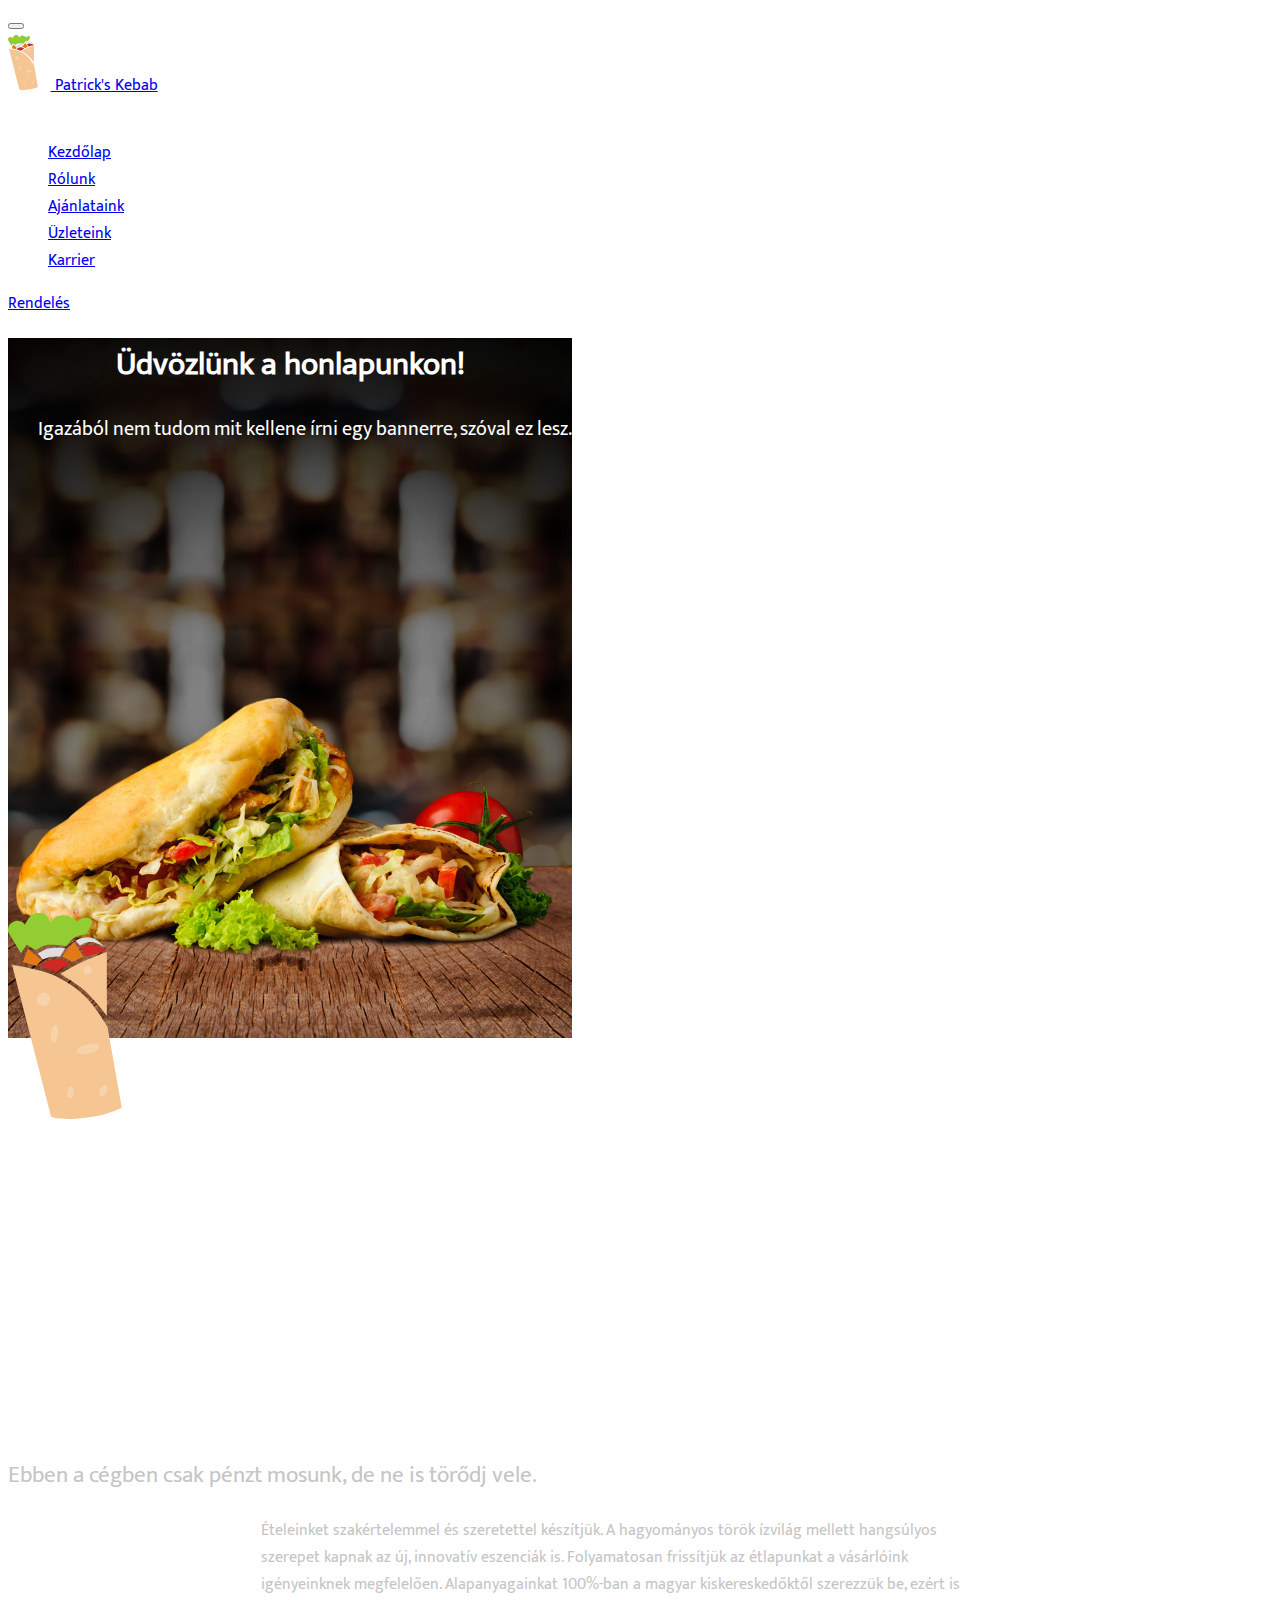
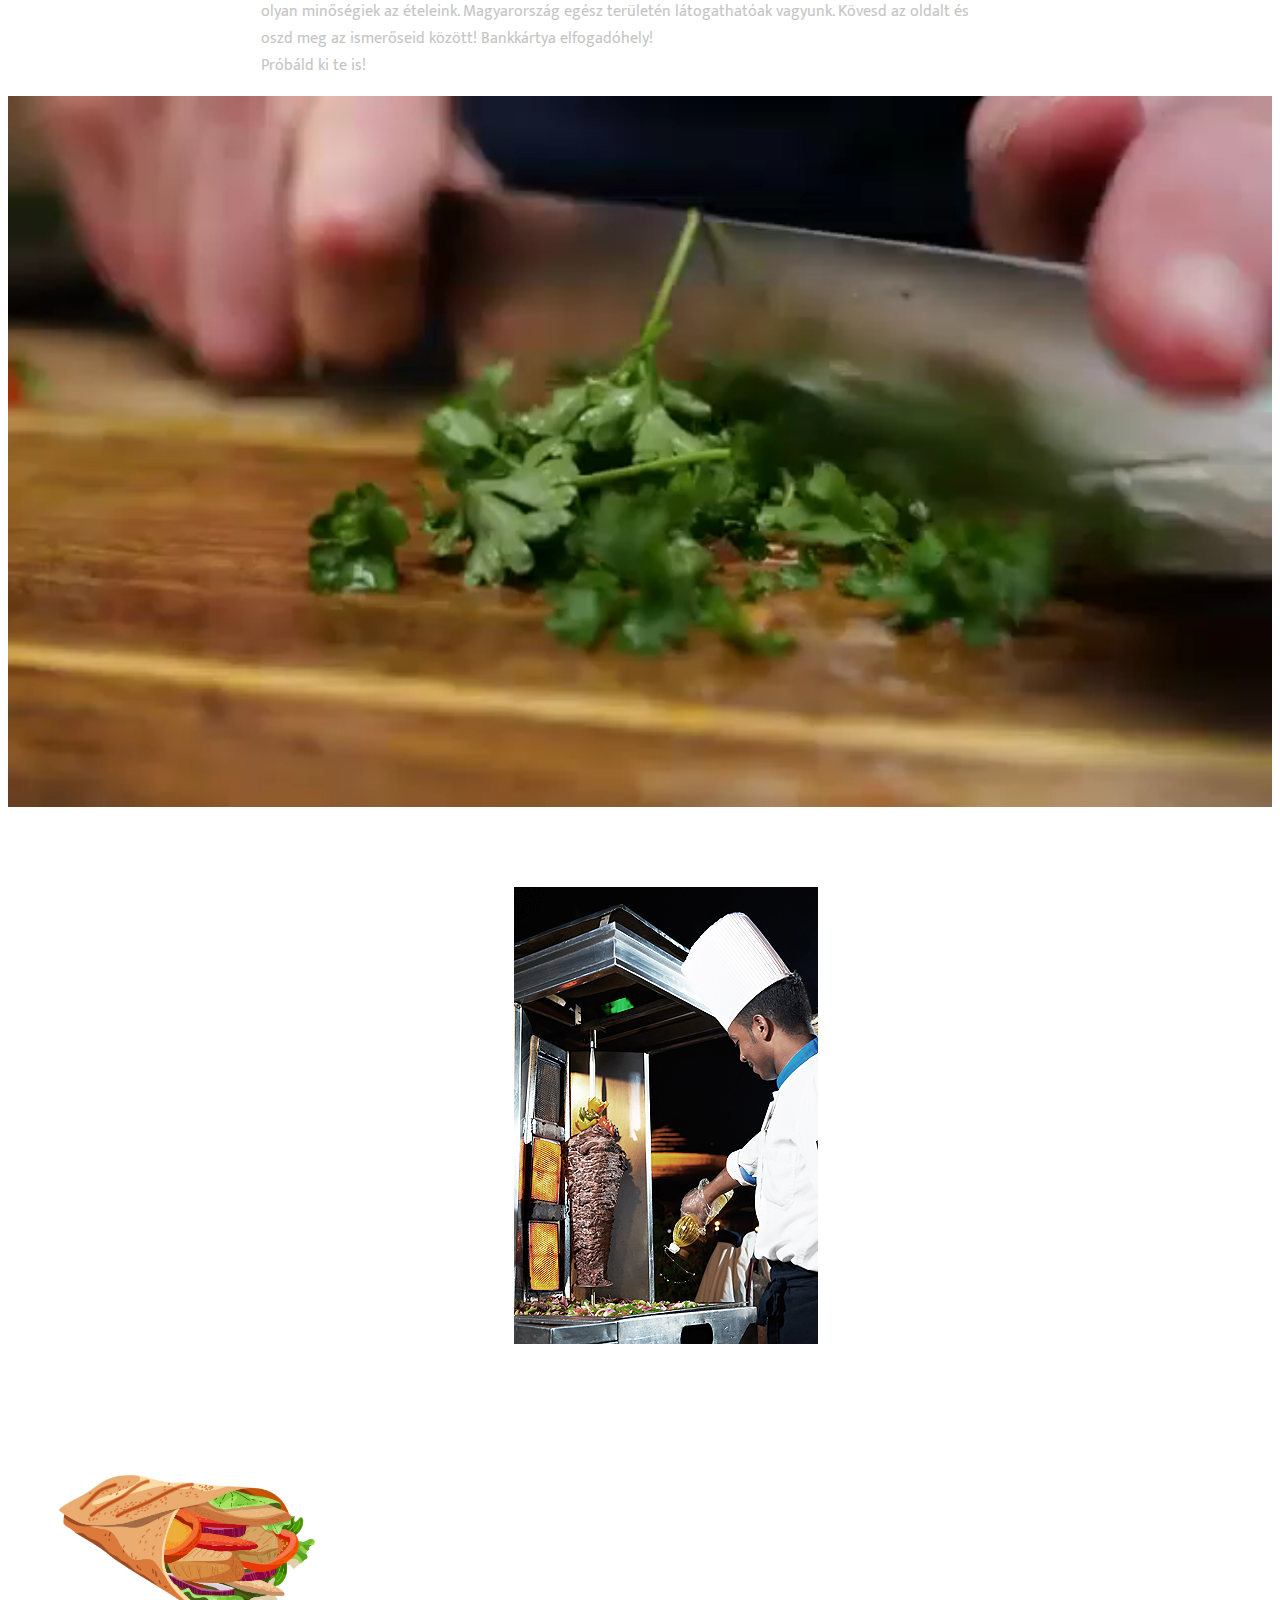
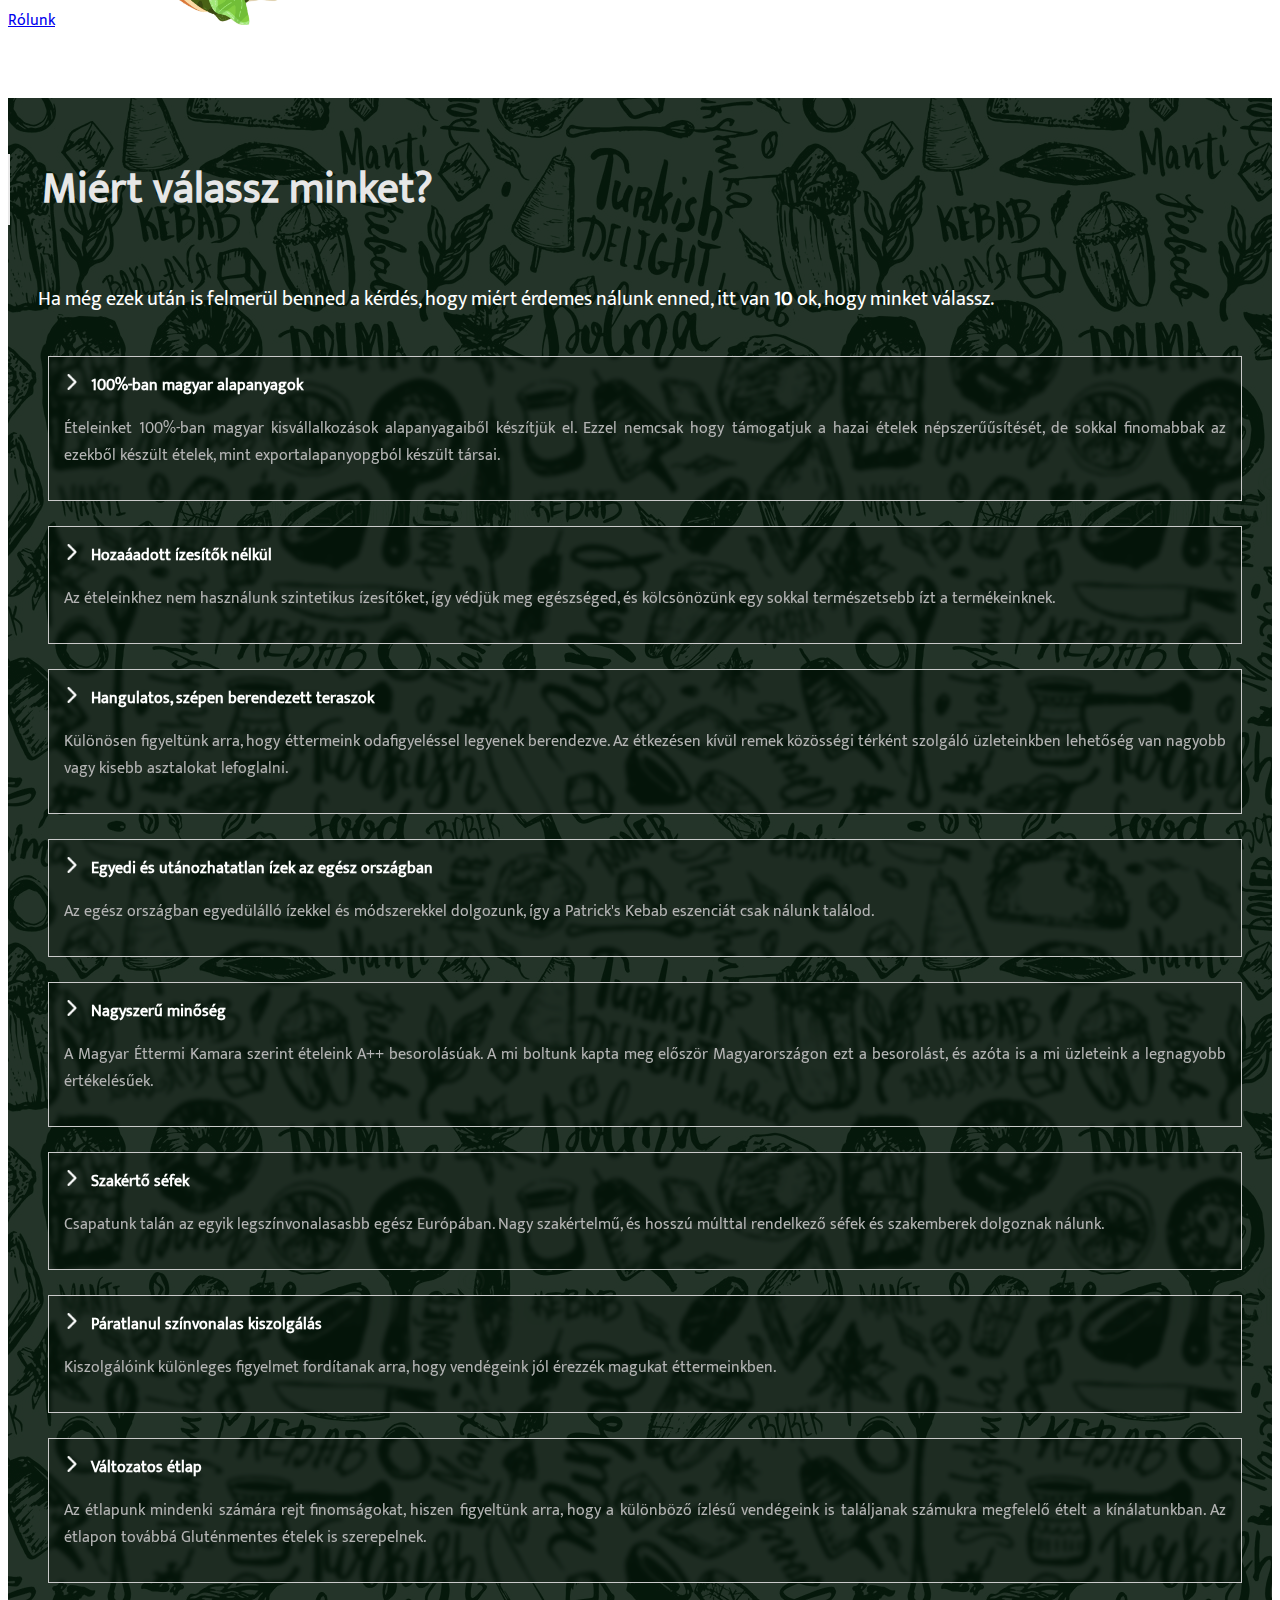
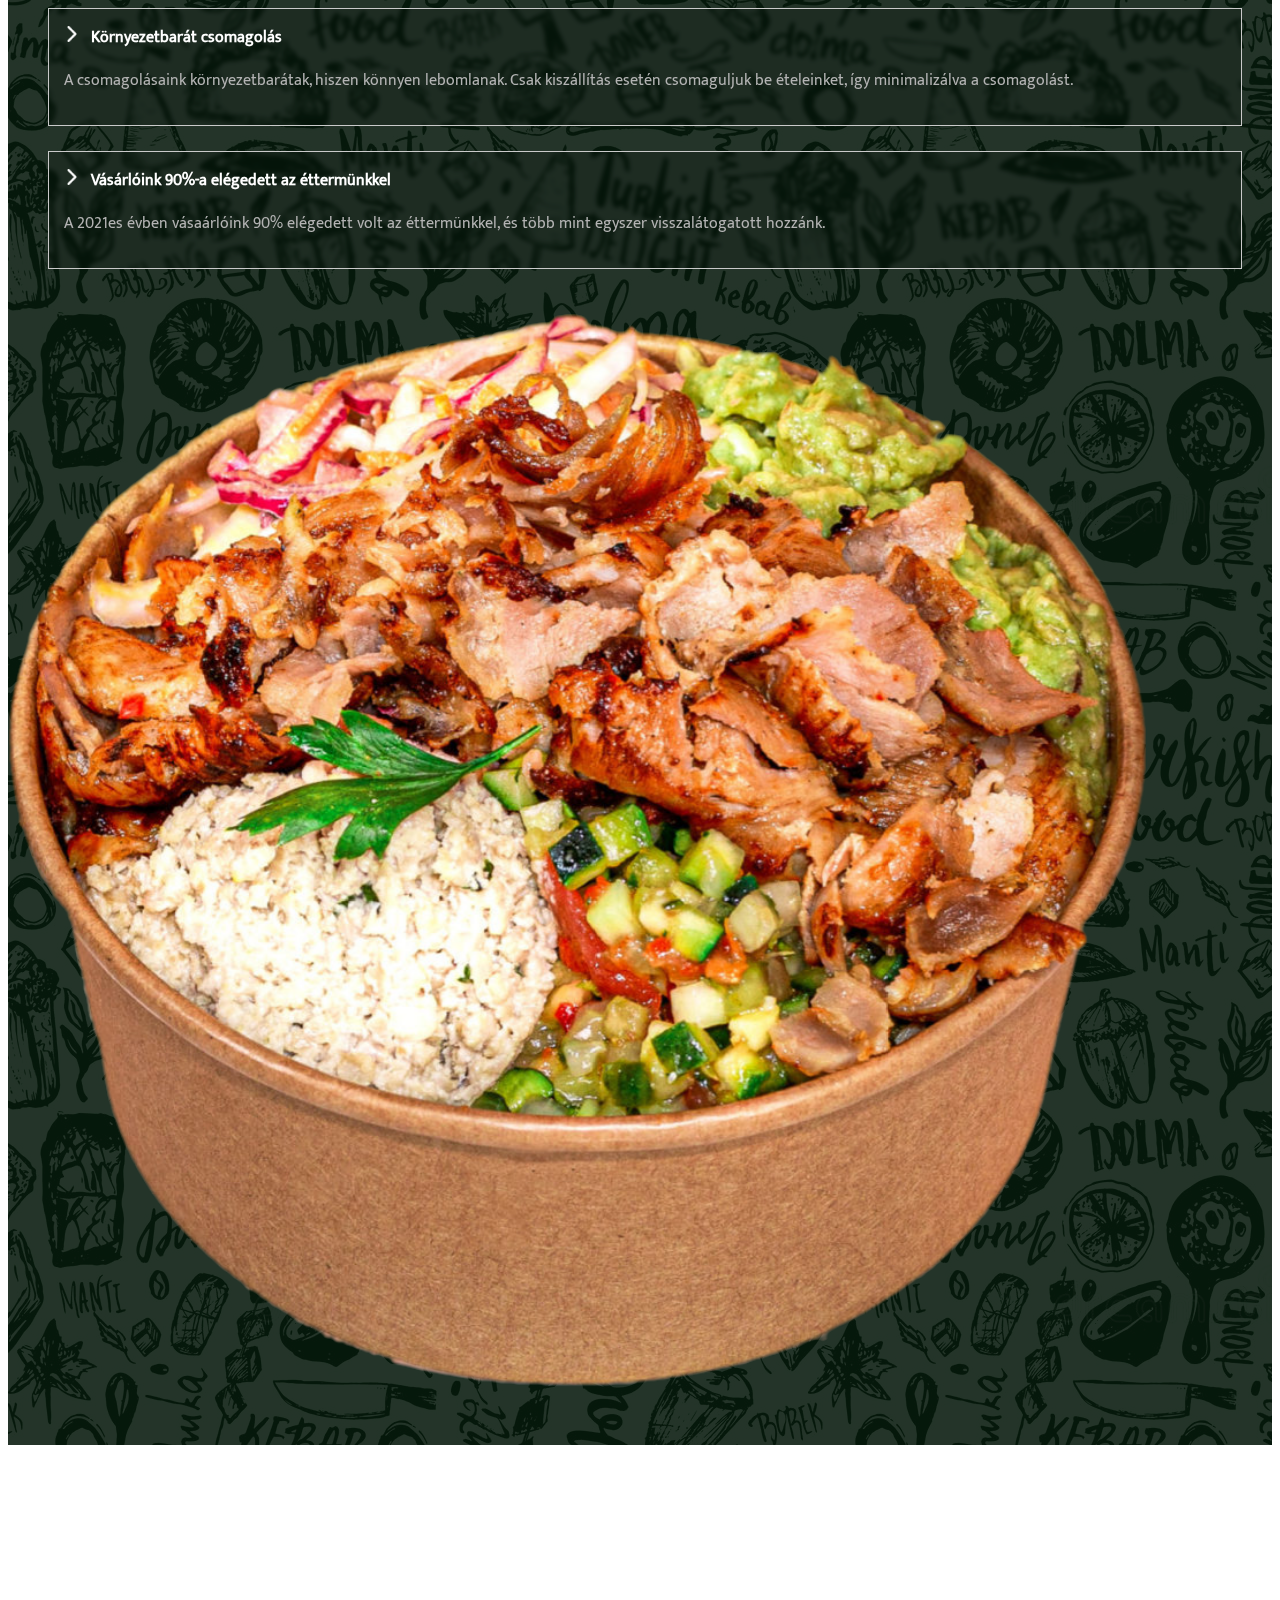
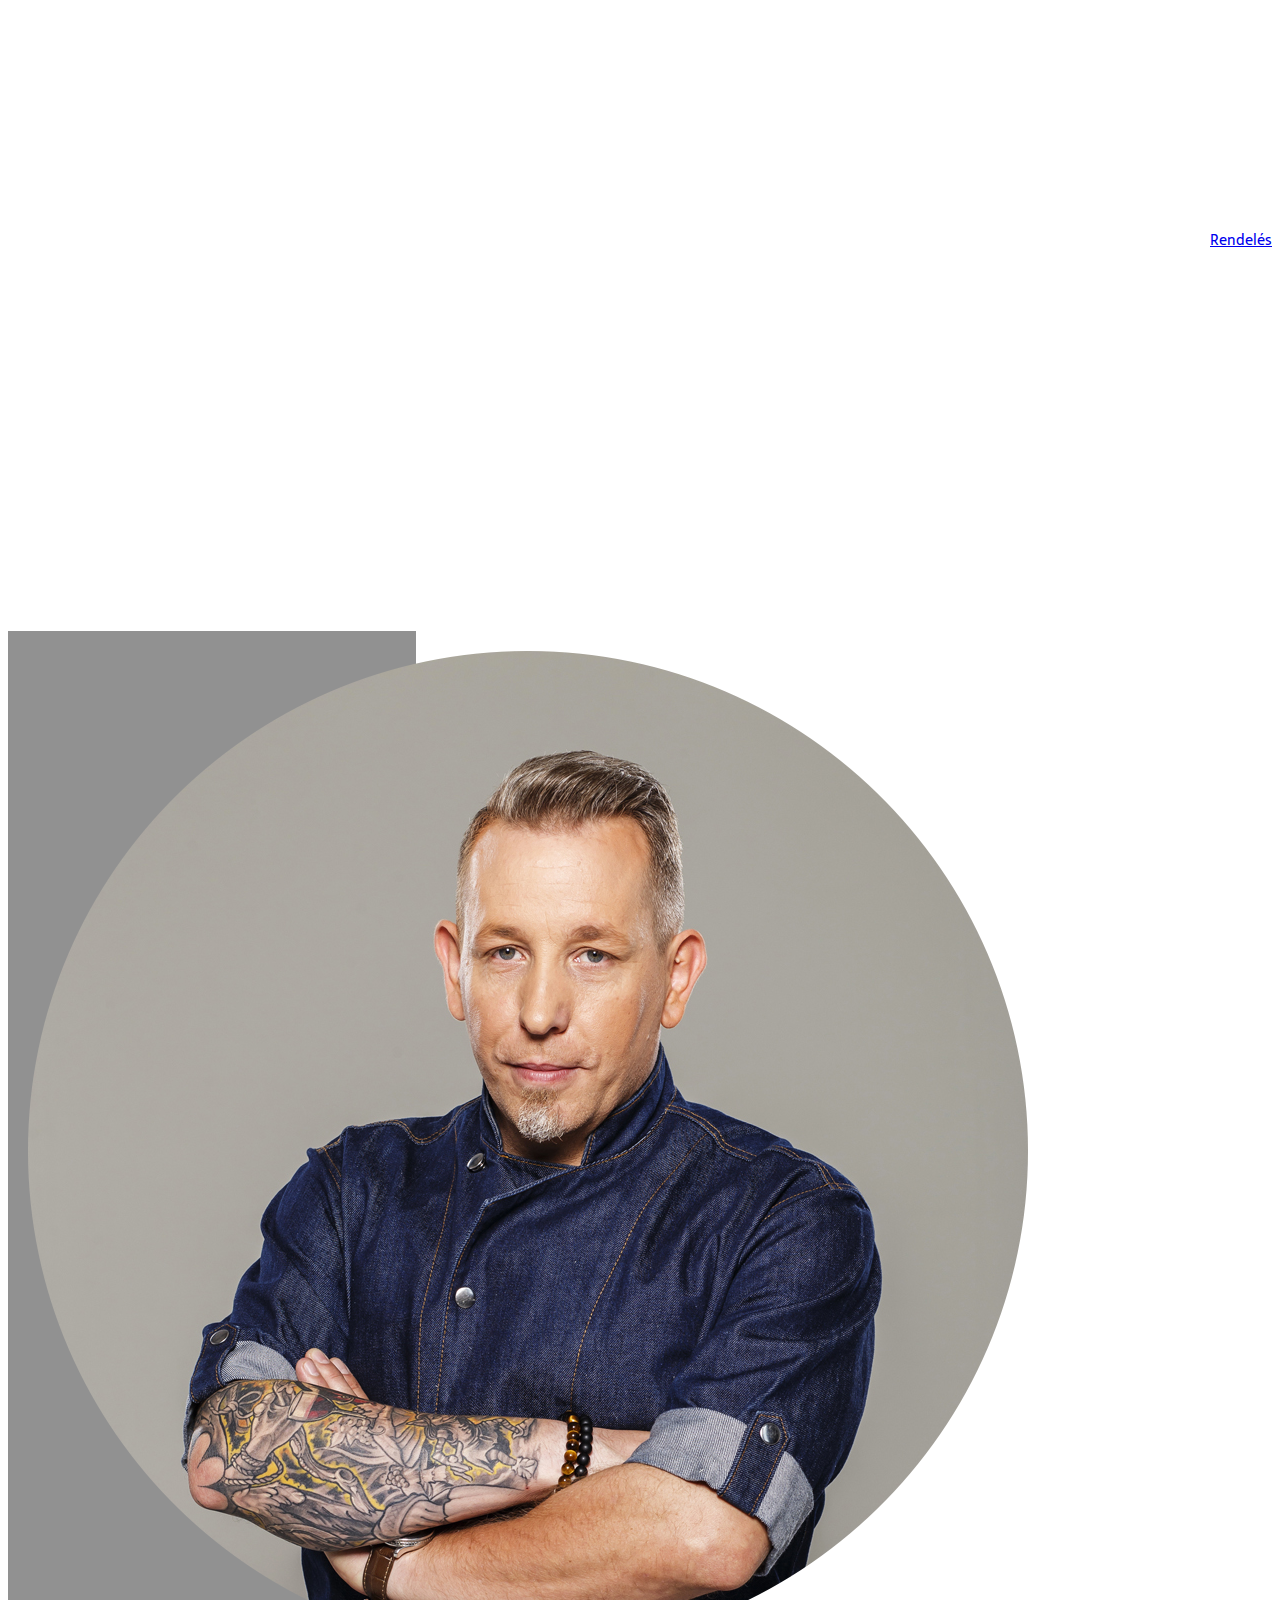
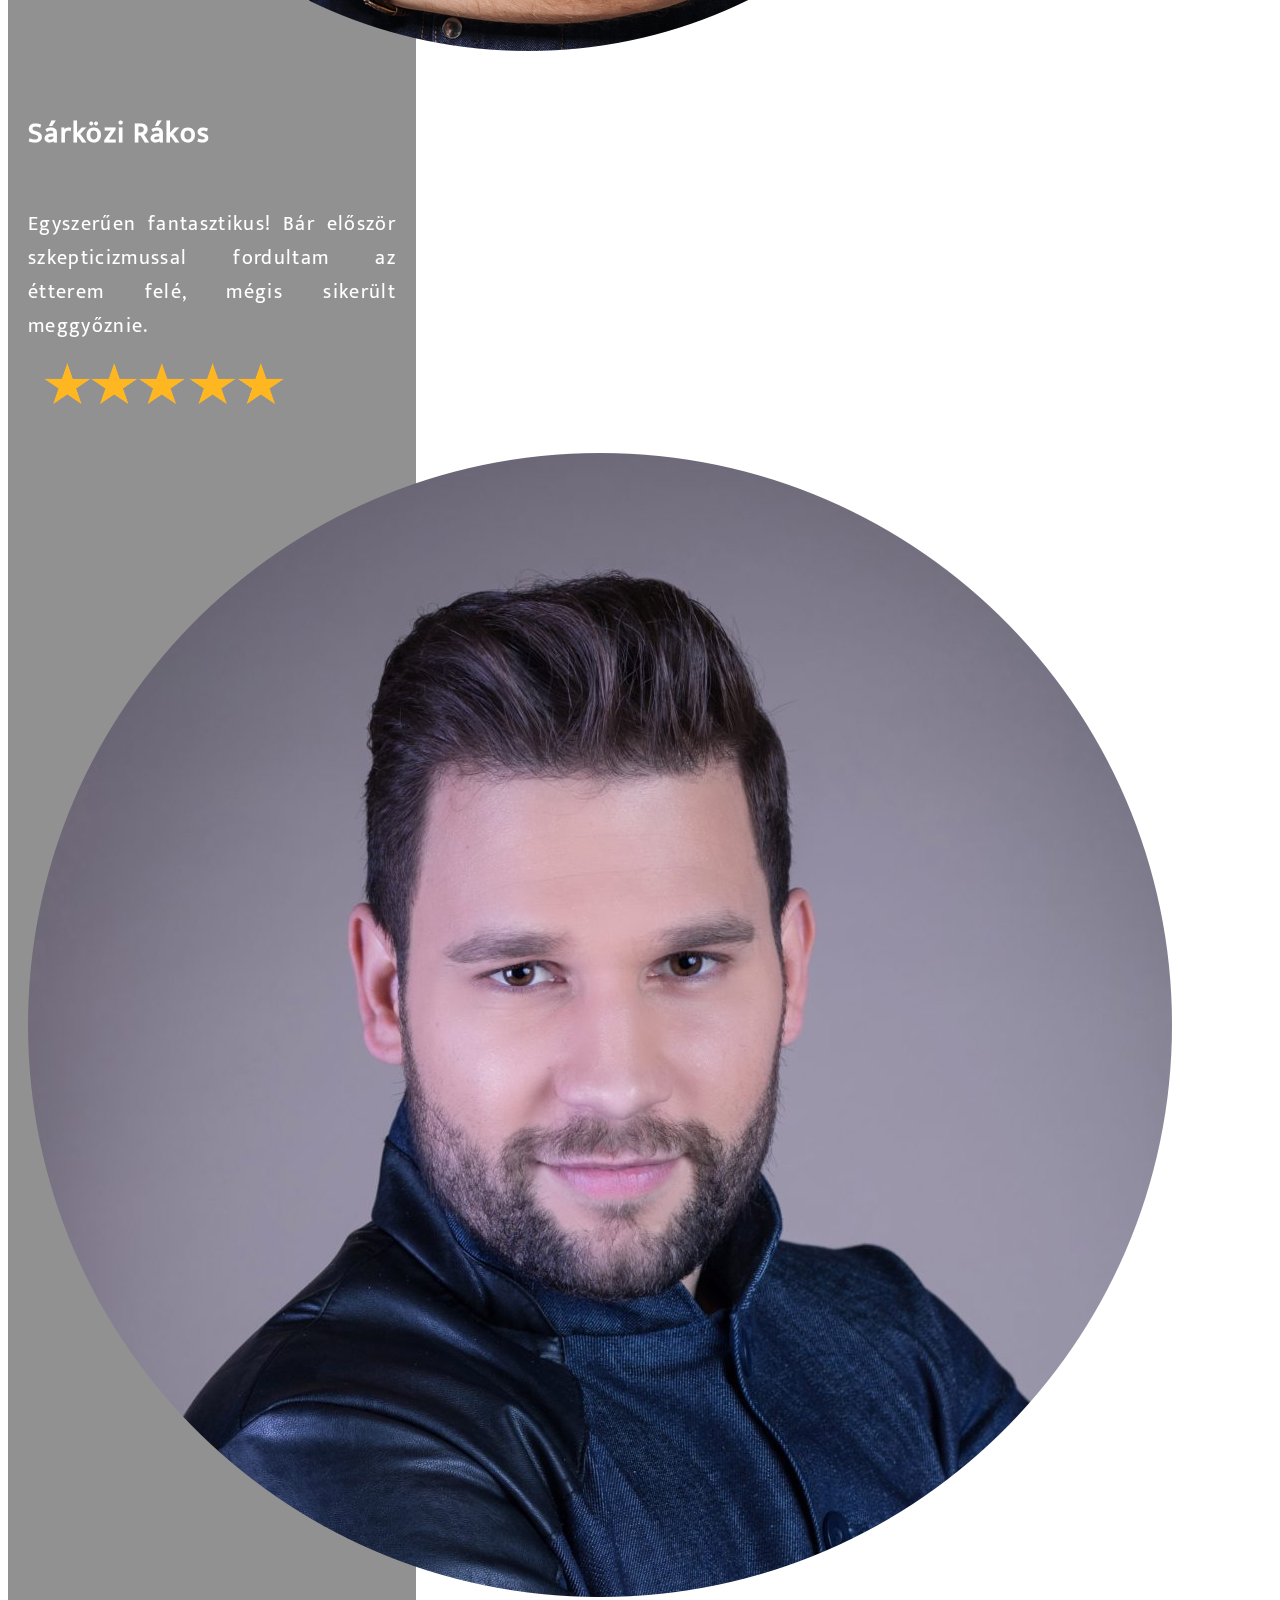
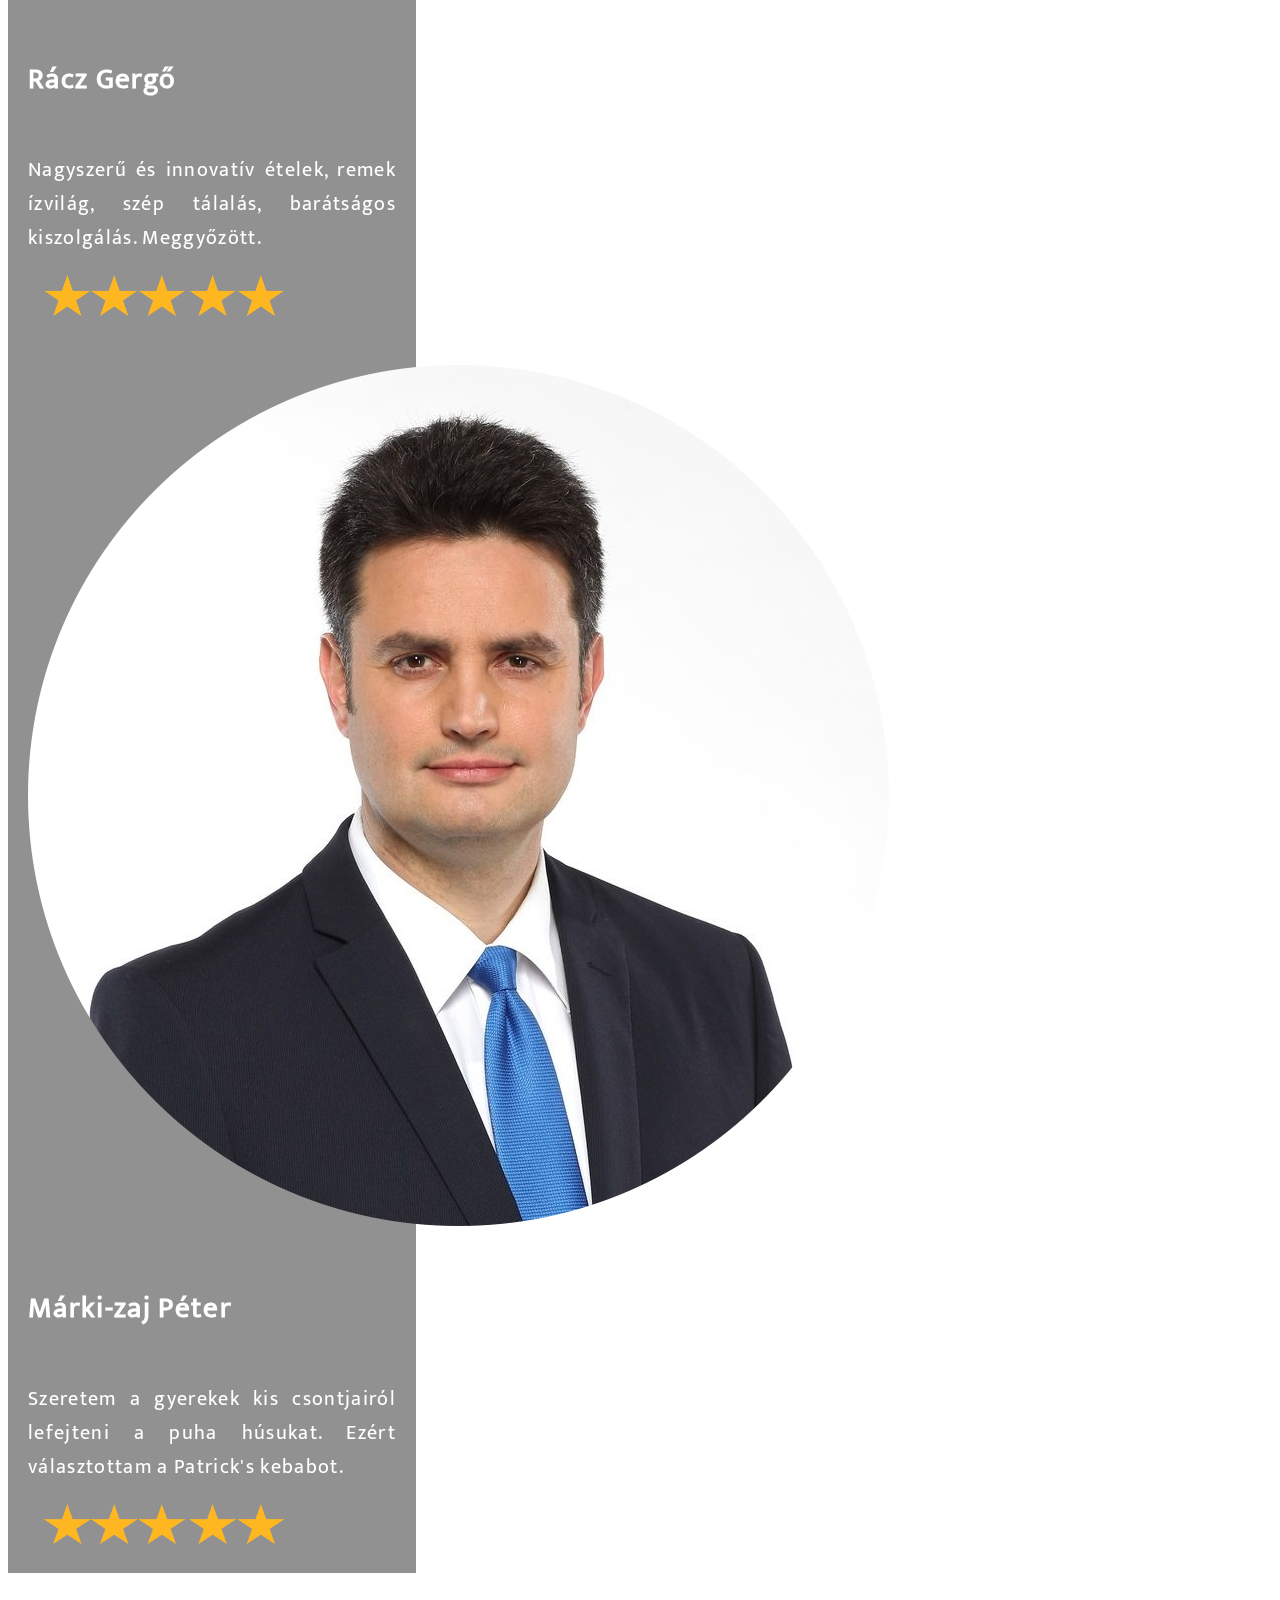
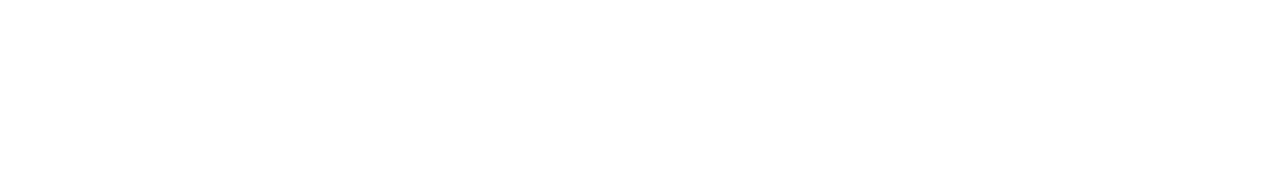
<file: Oldalak/index.html>
<!DOCTYPE html>
<html lang="hu">
<head>
    <meta charset="UTF-8">
    <meta http-equiv="X-UA-Compatible" content="IE=edge">
    <meta name="viewport" content="width=device-width, initial-scale=1.0">
    <title>Patrick's kebab</title>
    <link href="https://cdn.jsdelivr.net/npm/bootstrap@5.0.2/dist/css/bootstrap.min.css" rel="stylesheet" integrity="sha384-EVSTQN3/azprG1Anm3QDgpJLIm9Nao0Yz1ztcQTwFspd3yD65VohhpuuCOmLASjC" crossorigin="anonymous">
    <link rel="stylesheet" href="/CSS/style.css">
</head>
<body class="bg-dark">
    <div class="container-fluid">
        <!-- Menü -->
            <nav class="navbar navbar-expand-lg navbar-dark bg-dark fixed-top menu border-bottom border-2">
                <div class="container-fluid">
                    <button class="navbar-toggler" type="button" data-bs-toggle="collapse" data-bs-target="#navbarSupportedContent" aria-controls="navbarSupportedContent" aria-expanded="false" aria-label="Toggle navigation">
                        <span class="navbar-toggler-icon"></span>
                    </button>
                    <div class="collapse navbar-collapse">
                        <a class="navbar-brand " href="index.html">
                            <img class="d-inline-block" style="margin-right: 1%;" src="/Képek/logo.svg" alt="" width="30px">
                            Patrick's Kebab
                        </a>
                    </div>
                    <div  class="collapse navbar-collapse " id="navbarSupportedContent">
                        <ul class="navbar-nav me-auto mb-2 mb-lg-0">
                            <li class="nav-item">
                                <a class="nav-link active" aria-current="page" href="index.html">Kezdőlap</a>
                            </li>
                            <li class="nav-item">
                                <a class="nav-link " aria-current="page" href="rolunk.html">Rólunk</a>
                            </li>
                            <li class="nav-item">
                                <a class="nav-link " aria-current="page" href="ajanlataink.html">Ajánlataink</a>
                            </li>
                            <li class="nav-item">
                                <a class="nav-link " aria-current="page" href="uzleteink.html">Üzleteink</a>
                            </li>
                            <li class="nav-item">
                                <a class="nav-link " aria-current="page" href="karrier.html">Karrier</a>
                            </li>
                        </ul>
                            <a class="btn btn-outline-success" href="rendeles.html">Rendelés</a>
                    </div>
                </div>
            </nav>
        </div>
        <!-- Banner -->
        <div class="banner justify-content-center align-items-center d-flex w-100 vh-100" style="border-bottom: solid white 1px; height: 700px; width: max-content; background-position: center;">
            <div class="content text-center" style="margin-bottom: 150px;">
                <h1>Üdvözlünk a honlapunkon!</h1>
                <p>Igazából nem tudom mit kellene írni egy bannerre, szóval ez lesz.</p>
            </div>
        </div>
        <div class="container-fluid">
        <!-- Tartalom -->
            <!-- Első szakasz (Brand) -->
            <div class="container m-3 position-relative">
                <img class="position-absolute top-0 start-50 translate-middle" style="width: 9%; margin-top: -10%;" src="/Képek/logo.svg" alt="">
            </div>
            <div style="margin-top: 20%; margin-bottom: px; border-bottom: solid white 1px;">
                <h1 class="text-center">
                    Patrick's Kebab
                </h1>
                <h2 class="text-center">
                    Ebben a cégben csak pénzt mosunk, de ne is törődj vele.
                </h2>
                <h3 class="text-center" style="margin-top: 23px; margin-left: 20%; margin-right: 23%;">
                    Ételeinket szakértelemmel és szeretettel készítjük. A hagyományos török ízvilág mellett hangsúlyos szerepet kapnak az új, innovatív eszenciák is. Folyamatosan frissítjük az étlapunkat a vásárlóink igényeinknek megfelelően. Alapanyagainkat 100%-ban a magyar kiskereskedőktől szerezzük be, ezért is olyan minőségiek az ételeink. Magyarország egész területén látogathatóak vagyunk. Kövesd az oldalt és oszd meg az ismerőseid között! Bankkártya elfogadóhely!                
                    <br> Próbáld ki te is!
                </h3>
            </div>
        </div>
            <!-- Második szakasz (stock videó) -->
        </div>
            <div>
                <video style="border-bottom: solid white 1px; width: 100%;" autoplay muted loop id="video">
                    <source src="/Képek/video1.mp4" type="video/mp4">
                </video>
            </div>
            <!-- Harmadik szakasz (rólunk link) -->
            <div class="row harmadik" style="margin-top: 70px; margin-bottom: 70px;" >
                <div class="col-lg-1"></div>
                <div class="col-lg-3">
                    <img style="margin-left: 40%;" src="/Képek/img3.png" alt="">
                </div>
                <div class="col-lg-2"></div>
                <div class="position-relative col-4" style="margin-top: 4%;">
                    <h1 class="cim1">
                        Történetünk
                    </h1>
                    <p class="szoveg">
                        Ismerd meg ízeink és ezzel együtt a Patrikc's Kebab kalandos történetét, hogy megismerd az ételeinket.
                    </p>
                    <a class="position-absolute top-50 start-50 translate-middle btn btn-outline-success" href="rolunk.html" role="button">Rólunk</a>
                    <img class="position-absolute top-100 start-50 translate-middle" style="height: 150px; margin-top: -57px;" src="/Képek/img1.png" alt="">
                </div>
            </div>
        </div>
        <div class="bg1" >
        <div class="container-fluid">
            <!-- Negyedik szakasz (Lista) -->
            <div  style="margin-top: -7px; border-top:solid white 1px;">
                <h4>
                    ⠀Miért válassz minket?
                </h4>
                <p>
                    Ha még ezek után is felmerül benned a kérdés, hogy miért érdemes nálunk enned, itt van <b>10</b> ok, hogy minket válassz.
                </p>
                <p></p>
                <div style="border-bottom: solid white 1px;" class="row">
                    <div class="col-lg-6">
                        <ul class="lista">
                            <li>
                                100%-ban magyar alapanyagok
                                <p>
                                    Ételeinket 100%-ban magyar kisvállalkozások alapanyagaiből készítjük el. Ezzel nemcsak hogy támogatjuk a hazai ételek népszerűűsítését, de sokkal finomabbak az ezekből készült ételek, mint exportalapanyopgból készült társai.
                                </p>
                            </li>
                            <li>
                                Hozaáadott ízesítők nélkül
                                <p>
                                    Az ételeinkhez nem használunk szintetikus ízesítőket, így védjük meg egészséged, és kölcsönözünk egy sokkal természetsebb ízt a termékeinknek.
                                </p>
                            </li>
                            <li>
                                Hangulatos, szépen berendezett teraszok
                                <p>
                                    Különösen figyeltünk arra, hogy éttermeink odafigyeléssel legyenek berendezve. Az étkezésen kívül remek közösségi térként szolgáló üzleteinkben lehetőség van nagyobb vagy kisebb asztalokat lefoglalni.
                                </p>
                            </li>
                            <li>
                                Egyedi és utánozhatatlan ízek az egész országban
                                <p>
                                    Az egész országban egyedülálló ízekkel és módszerekkel dolgozunk, így a Patrick's Kebab eszenciát csak nálunk találod.
                                </p>
                            </li>
                            <li>
                                Nagyszerű minőség
                                <p>
                                    A Magyar Éttermi Kamara szerint ételeink A++ besorolásúak. A mi boltunk kapta meg először Magyarországon ezt a besorolást, és azóta is a mi üzleteink a legnagyobb értékelésűek.
                                </p>
                            </li>
                            <li>
                                Szakértő séfek
                                <p>
                                    Csapatunk talán az egyik legszínvonalasasbb egész Európában. Nagy szakértelmű, és hosszú múlttal rendelkező séfek és szakemberek dolgoznak nálunk.
                                </p>
                            </li>
                            <li>
                                Páratlanul színvonalas kiszolgálás
                                <p>
                                    Kiszolgálóink különleges figyelmet fordítanak arra, hogy vendégeink jól érezzék magukat éttermeinkben.
                                </p>
                            </li>
                            <li>
                                Változatos étlap
                                <p>
                                    Az étlapunk mindenki számára rejt finomságokat, hiszen figyeltünk arra, hogy a különböző ízlésű vendégeink is találjanak számukra megfelelő ételt a kínálatunkban. Az étlapon továbbá Gluténmentes ételek is szerepelnek.
                                </p>
                            </li>
                            <li>
                                Környezetbarát csomagolás
                                <p>
                                    A csomagolásaink környezetbarátak, hiszen könnyen lebomlanak. Csak kiszállítás esetén csomaguljuk be ételeinket, így minimalizálva a csomagolást.
                                </p>
                            </li>
                            <li>
                                Vásárlóink 90%-a elégedett az éttermünkkel
                                <p>
                                    A 2021es évben vásaárlóink 90% elégedett volt az éttermünkkel, és több mint egyszer visszalátogatott hozzánk.
                                </p>
                            </li>
                        </ul>
                    </div>
                    <div class="col-lg-6">
                        <img style="width: 90%;" src="/Képek/img2.png" alt="" class="sticky">
                    </div>
                </div>
            </div>
        </div>
        </div>
        <div class="container-fluid">
            <!-- Ötödik szakasz (rendelés link) -->
            <div style="border-bottom: solid white 1px;" class="row">
                <div class="col-2"></div>
                <div style="margin-top: 20% ; margin-bottom: 20%;" class="col-4">
                    <h1 style="text-align: right;" class="cim1">Kóstold meg te is!</h1>
                    <p style="text-align: right;" class="szoveg">
                        Ha meggyőztünk, látogass el az egyik éttermünkbe, vagy rendelj online!
                    </p>
                    <a style="float: right;" href="rendeles.html" class="btn btn-outline-success">Rendelés</a>
                </div>
                <div class="col-6 paralax1">
                </div>
            </div>
            <!-- Hatodik szakasz (értékelések) -->
        </div>
                <div style="margin-left: auto; margin-right: auto;">
                    <div class="row" style="background-image:url(/Képek/img5.png); background-repeat: no-repeat; background-position: center; background-size: cover; padding-top: 170px; padding-bottom: 170px; background-attachment: fixed;">
                        <div class="col-4">
                            <div class="kartya" style="width: 23rem; padding: 20px;">
                                <img src="/Képek/ertekeles1.png" class="card-img-top" alt="...">
                                <div class="card-body">
                                <h5 class="card-title">Sárközi Rákos</h5>
                                <p class="kartyaszoveg">Egyszerűen fantasztikus! Bár először szkepticizmussal fordultam az étterem felé, mégis sikerült meggyőznie.</p>
                                <img style="width: 15rem; margin-left: 1rem;" src="/Képek/ertekeles.png" alt="">
                                </div>
                            </div>
                        </div>
                        <div class="col-4">
                            <div class="kartya" style="width: 23rem; padding: 20px;">
                                <img src="/Képek/ertekeles2.png" class="card-img-top" alt="...">
                                <div class="card-body">
                                <h5 class="card-title">Rácz Gergő</h5>
                                <p class="kartyaszoveg">Nagyszerű és innovatív ételek, remek ízvilág, szép tálalás, barátságos kiszolgálás. Meggyőzött.</p>
                                <img style="width: 15rem; margin-left: 1rem;" src="/Képek/ertekeles.png" alt="">
                                </div>
                            </div>
                        </div>
                        <div class="col-4">
                            <div class="kartya" style="width: 23rem; padding: 20px;">
                                <img src="/Képek/ertekeles3.png" class="card-img-top" alt="...">
                                <div class="card-body">
                                <h5 class="card-title">Márki-zaj Péter</h5>
                                <p class="kartyaszoveg">Szeretem a gyerekek kis csontjairól lefejteni a puha húsukat. Ezért választottam a Patrick's kebabot.</p>
                                <img style="width: 15rem; margin-left: 1rem;" src="/Képek/ertekeles.png" alt="">
                                </div>
                            </div>
                        </div>
                                </div>
                </div>
            <!-- Lábléc -->
            </div>
            <footer class="bg-light text-center text-lg-start " style="border-top: solid white 1px;">
                <!-- Copyright -->
                <div class="text-center p-3 bg-dark">
                © 2021 Copyright: Fingom sincs
                </div>
            </footer>
    </div>
</body>
<head>
    <!-- Video script -->
    <script>
        var video = document.getElementById("video");
    </script>
    <script src="https://cdn.jsdelivr.net/npm/bootstrap@5.0.2/dist/js/bootstrap.bundle.min.js" integrity="sha384-MrcW6ZMFYlzcLA8Nl+NtUVF0sA7MsXsP1UyJoMp4YLEuNSfAP+JcXn/tWtIaxVXM" crossorigin="anonymous"></script>
</head>
</html>
</file>
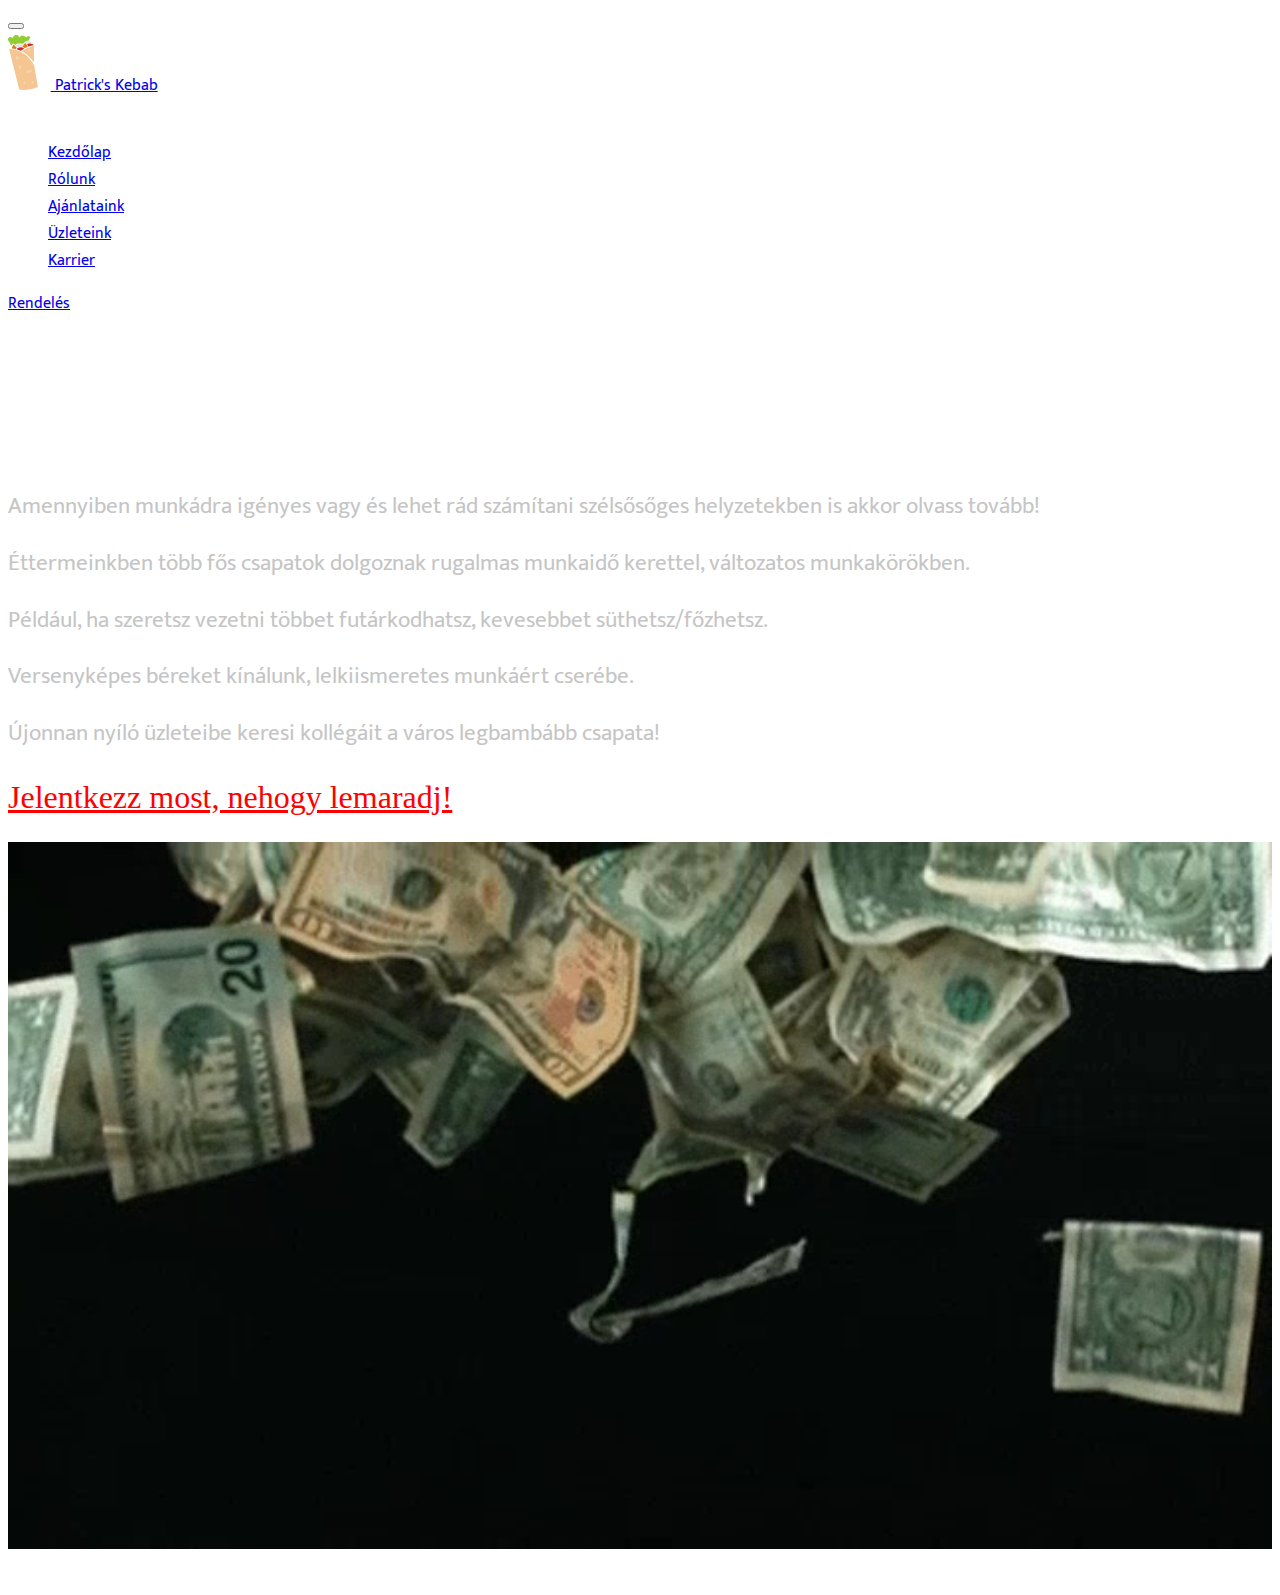
<file: Oldalak/karrier.html>
<!DOCTYPE html>
<html lang="hu">
<head>
    <meta charset="UTF-8">
    <meta http-equiv="X-UA-Compatible" content="IE=edge">
    <meta name="viewport" content="width=device-width, initial-scale=1.0">
    <title>Patrick's kebap</title>
    <link href="https://cdn.jsdelivr.net/npm/bootstrap@5.0.2/dist/css/bootstrap.min.css" rel="stylesheet" integrity="sha384-EVSTQN3/azprG1Anm3QDgpJLIm9Nao0Yz1ztcQTwFspd3yD65VohhpuuCOmLASjC" crossorigin="anonymous">
    <link rel="stylesheet" href="/CSS/style.css">
</head>
<body class="bg-dark">
    <div class="container-fluid">
        <!-- Menü -->
        <div class="menu border-bottom border-2">
            <nav class="navbar navbar-expand-lg navbar-dark bg-dark fixed-top menu border-bottom border-2">
                <div class="container-fluid">
                    <button class="navbar-toggler" type="button" data-bs-toggle="collapse" data-bs-target="#navbarSupportedContent" aria-controls="navbarSupportedContent" aria-expanded="false" aria-label="Toggle navigation">
                        <span class="navbar-toggler-icon"></span>
                    </button>
                    <div class="collapse navbar-collapse">
                        <a class="navbar-brand " href="index.html">
                            <img class="d-inline-block" style="margin-right: 1%;" src="/Képek/logo.svg" alt="" width="30px">
                            Patrick's Kebab
                        </a>
                    </div>
                    <div  class="collapse navbar-collapse " id="navbarSupportedContent">
                        <ul class="navbar-nav me-auto mb-2 mb-lg-0">
                            <li class="nav-item">
                                <a class="nav-link active" aria-current="page" href="index.html">Kezdőlap</a>
                            </li>
                            <li class="nav-item">
                                <a class="nav-link " aria-current="page" href="rolunk.html">Rólunk</a>
                            </li>
                            <li class="nav-item">
                                <a class="nav-link " aria-current="page" href="ajanlataink.html">Ajánlataink</a>
                            </li>
                            <li class="nav-item">
                                <a class="nav-link " aria-current="page" href="uzleteink.html">Üzleteink</a>
                            </li>
                            <li class="nav-item">
                                <a class="nav-link " aria-current="page" href="karrier.html">Karrier</a>
                            </li>
                        </ul>
                            <a class="btn btn-outline-success" href="rendeles.html">Rendelés</a>
                    </div>
                </div>
            </nav>
        </div>

        <h1 class="mb-5"><u>Karrier</u></h1>
        <h1 class="mb-5"><u>Karrier</u></h1>
        

        <h2 class="text-center">Amennyiben munkádra igényes vagy és lehet rád számítani szélsősőges helyzetekben is akkor olvass tovább!</h2>

        <h2 class="text-center">Éttermeinkben több fős csapatok dolgoznak rugalmas munkaidő kerettel, változatos munkakörökben.</h2>
        
        <h2 class="text-center">Például, ha szeretsz vezetni többet futárkodhatsz, kevesebbet süthetsz/főzhetsz.</h2>

        <h2 class="text-center">Versenyképes béreket kínálunk, lelkiismeretes munkáért cserébe.</h2>
        
        <h2 class="text-center">Újonnan nyíló üzleteibe keresi kollégáit a város legbambább csapata!</h2>

        <h2 class="jelentkezz text-center">Jelentkezz most, nehogy lemaradj!</h2>

        <video style="border-bottom: solid white 1px; width: 100%;" autoplay muted loop id="video">
            <source src="/Képek/raining-money-money.mp4" type="video/mp4">
        </video>

        <footer class="bg-light text-center text-lg-start " style="border-top: solid white 1px;">
            <!-- Copyright -->
            <div class="text-center p-3 bg-dark">
            © 2021 Copyright: Fingom sincs
            </div>
        </footer>

        
    </div>
</body>
<head>
    <script>
        var video = document.getElementById("video");
    </script>
    <script src="https://cdn.jsdelivr.net/npm/bootstrap@5.0.2/dist/js/bootstrap.bundle.min.js" integrity="sha384-MrcW6ZMFYlzcLA8Nl+NtUVF0sA7MsXsP1UyJoMp4YLEuNSfAP+JcXn/tWtIaxVXM" crossorigin="anonymous"></script>
</head>
</html>
</file>
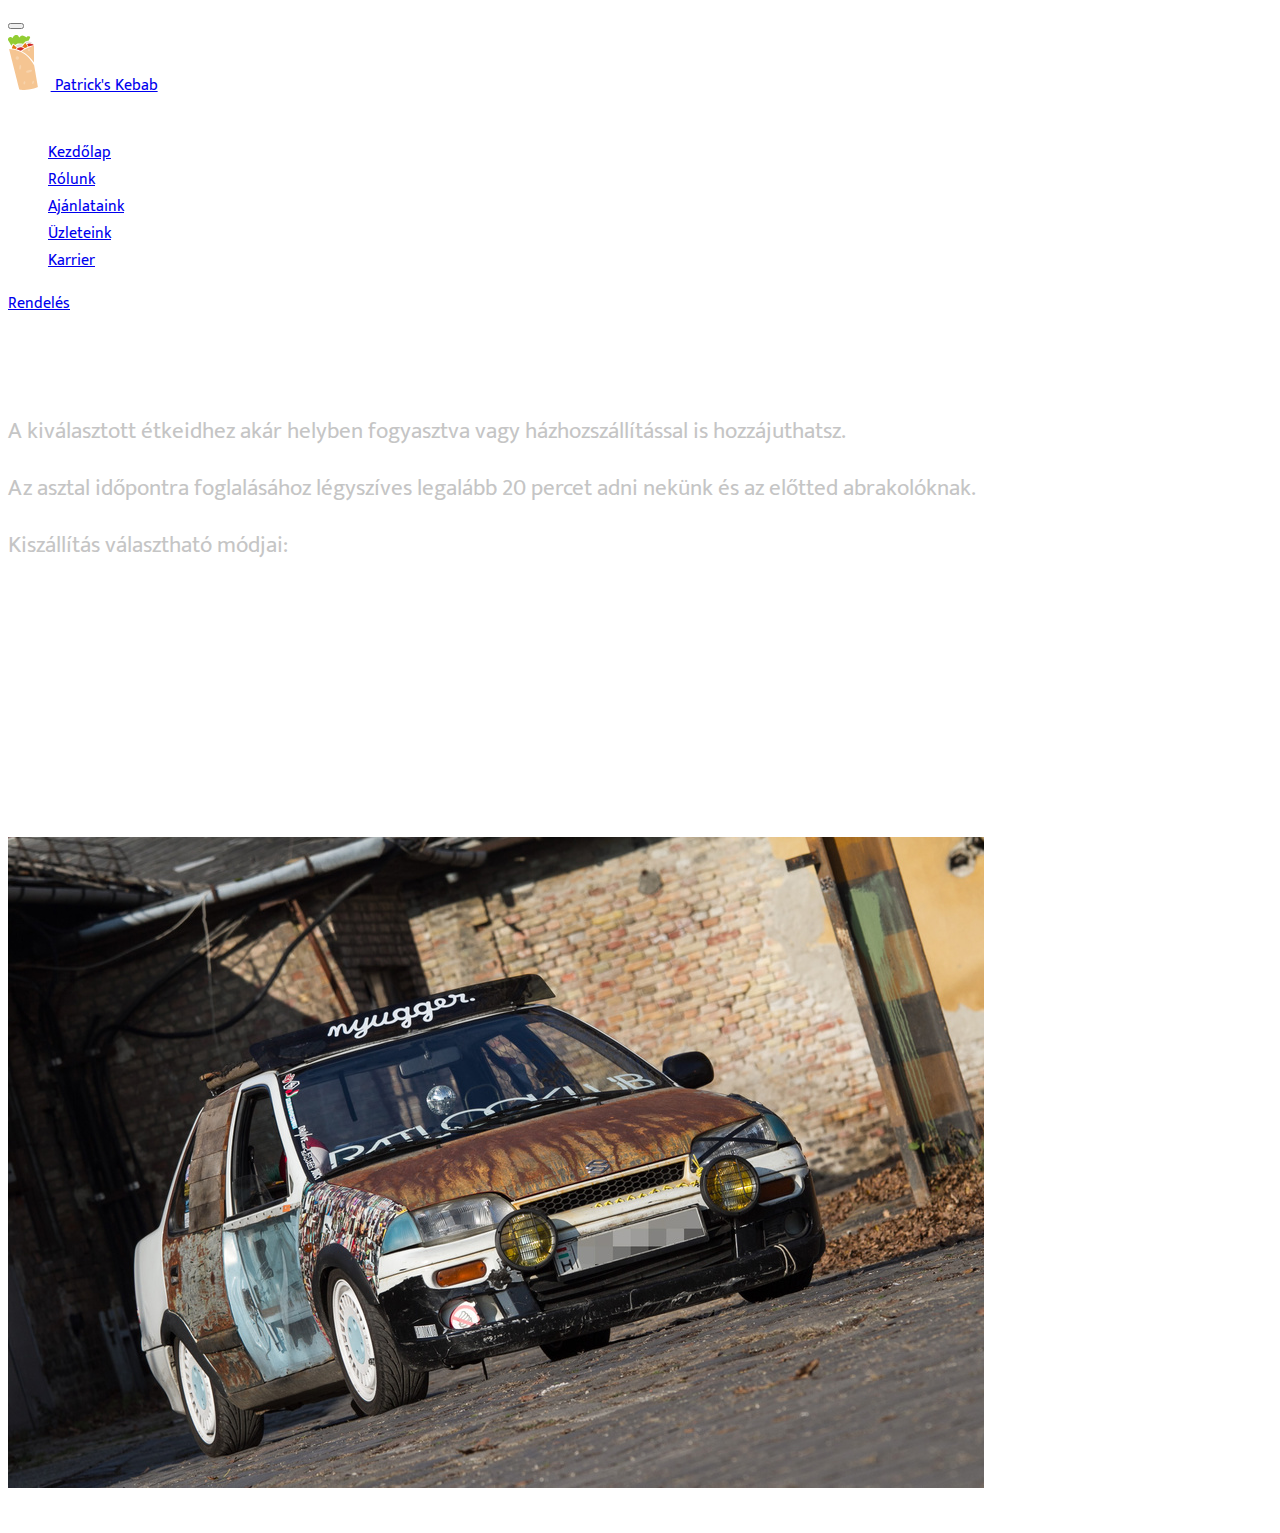
<file: Oldalak/rendeles.html>
<!DOCTYPE html>
<html lang="hu">
<head>
    <meta charset="UTF-8">
    <meta http-equiv="X-UA-Compatible" content="IE=edge">
    <meta name="viewport" content="width=device-width, initial-scale=1.0">
    <title>Rendelés</title>
    <link href="https://cdn.jsdelivr.net/npm/bootstrap@5.0.2/dist/css/bootstrap.min.css" rel="stylesheet" integrity="sha384-EVSTQN3/azprG1Anm3QDgpJLIm9Nao0Yz1ztcQTwFspd3yD65VohhpuuCOmLASjC" crossorigin="anonymous">
    <link rel="stylesheet" href="/CSS/style.css">
</head>
<body class="bg-dark">
    <div class="container-fluid">

        <nav class="navbar navbar-expand-lg navbar-dark bg-dark fixed-top menu border-bottom border-2">
            <div class="container-fluid">
                <button class="navbar-toggler" type="button" data-bs-toggle="collapse" data-bs-target="#navbarSupportedContent" aria-controls="navbarSupportedContent" aria-expanded="false" aria-label="Toggle navigation">
                    <span class="navbar-toggler-icon"></span>
                </button>
                <div class="collapse navbar-collapse">
                    <a class="navbar-brand " href="index.html">
                        <img class="d-inline-block" style="margin-right: 1%;" src="/Képek/logo.svg" alt="" width="30px">
                        Patrick's Kebab
                    </a>
                </div>
                <div  class="collapse navbar-collapse " id="navbarSupportedContent">
                    <ul class="navbar-nav me-auto mb-2 mb-lg-0">
                        <li class="nav-item">
                            <a class="nav-link active" aria-current="page" href="index.html">Kezdőlap</a>
                        </li>
                        <li class="nav-item">
                            <a class="nav-link " aria-current="page" href="rolunk.html">Rólunk</a>
                        </li>
                        <li class="nav-item">
                            <a class="nav-link " aria-current="page" href="ajanlataink.html">Ajánlataink</a>
                        </li>
                        <li class="nav-item">
                            <a class="nav-link " aria-current="page" href="uzleteink.html">Üzleteink</a>
                        </li>
                        <li class="nav-item">
                            <a class="nav-link " aria-current="page" href="karrier.html">Karrier</a>
                        </li>
                    </ul>
                        <a class="btn btn-outline-success" href="rendeles.html">Rendelés</a>
                </div>
            </div>
        </nav>

        <h1 class="mt-5 pt-5">Rendelés</h1>

        <h2 class="text-center">A kiválasztott étkeidhez akár helyben fogyasztva vagy házhozszállítással is hozzájuthatsz.</h2>
        
        <h2 class="text-center">Az asztal időpontra foglalásához légyszíves legalább 20 percet adni nekünk és az előtted abrakolóknak.</h2>
        
        <h2>Kiszállítás választható módjai:</h2>

        <table class="table table-dark table-striped width-">
            <thead>
              <tr>
                <th scope="col">Kiszállítás módja</th>
                <th scope="col">Várható érkezés</th>
                <th scope="col">Ára</th>
              </tr>
            </thead>
            <tbody >
              <tr >
                <th scope="row" >Gyalog</th>
                <td>0,5-24 órán belül</td>
                <td>Mi fizetünk</td>
              </tr>
              <tr>
                <th scope="row">Suzuki Swift</th>
                <td>1 órán belül max.</td>
                <td>1 liter motorolaj a Suzukiba</td>
              </tr>
              <tr>
                <th scope="row">Fényposta</th>
                <td>1-3 ms-on belül</td>
                <td>Megfizethetetlen</td>
              </tr>
            </tbody>
          </table>

          <p class="text-center">A házhozszállítás költségeit cégünk átvállalja amennyiben az előző heti rendelése csillagászati összeget ér vagy 5 méternél közelebb lakik!</p>
          <p class="text-center">Jobban jár ha helyben fogyaszt, mert akkor mi mosogatunk.</p>

          <div class="text-center"><img class="rounded" src="/Képek/suzuki.jpg" alt="suzuki" title="suzuki"></div>

        <footer class="bg-light text-center text-lg-start " style="border-top: solid white 1px;">
            <!-- Copyright -->
            <div class="text-center p-3 bg-dark">
            © 2021 Copyright: Fingom sincs
            </div>
        </footer>
    </div>
    
</body>
<head>
    
        <script src="https://cdn.jsdelivr.net/npm/bootstrap@5.0.2/dist/js/bootstrap.bundle.min.js" integrity="sha384-MrcW6ZMFYlzcLA8Nl+NtUVF0sA7MsXsP1UyJoMp4YLEuNSfAP+JcXn/tWtIaxVXM" crossorigin="anonymous"></script>
    </head>
</html>
</file>
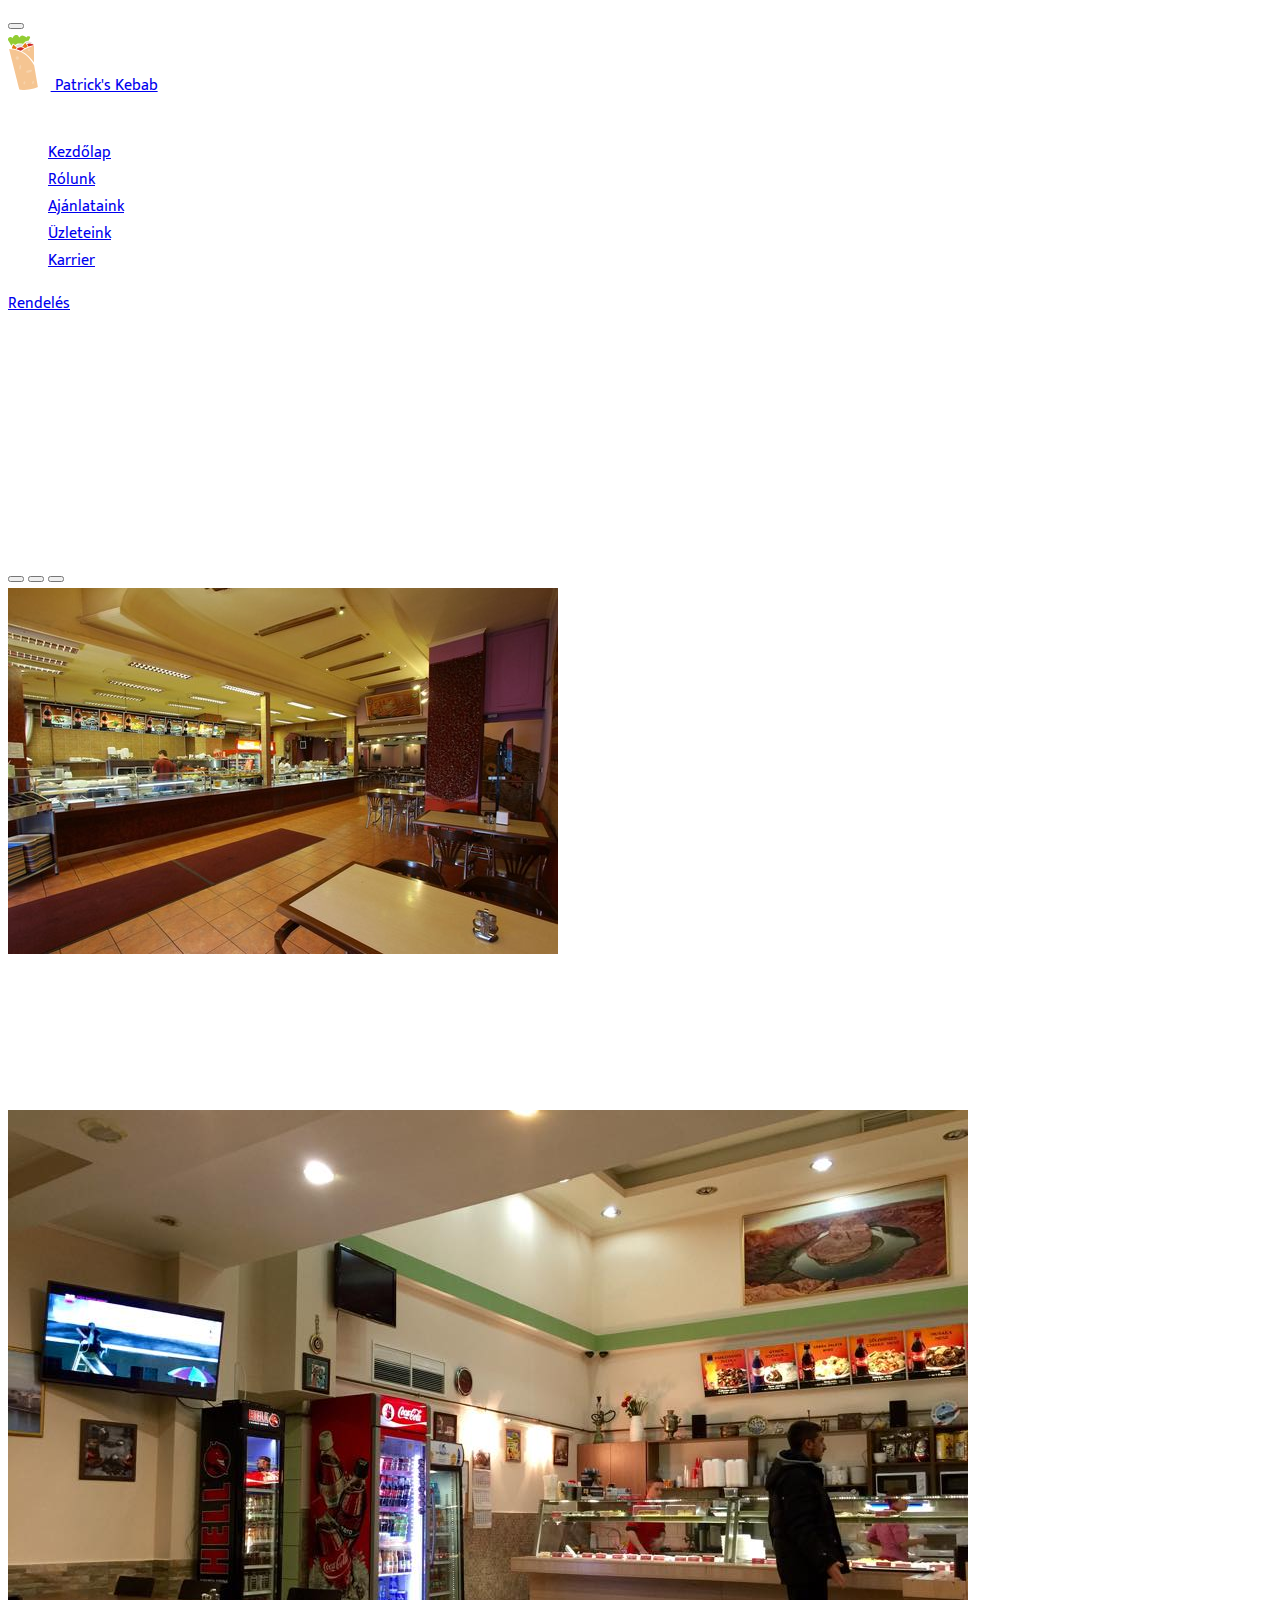
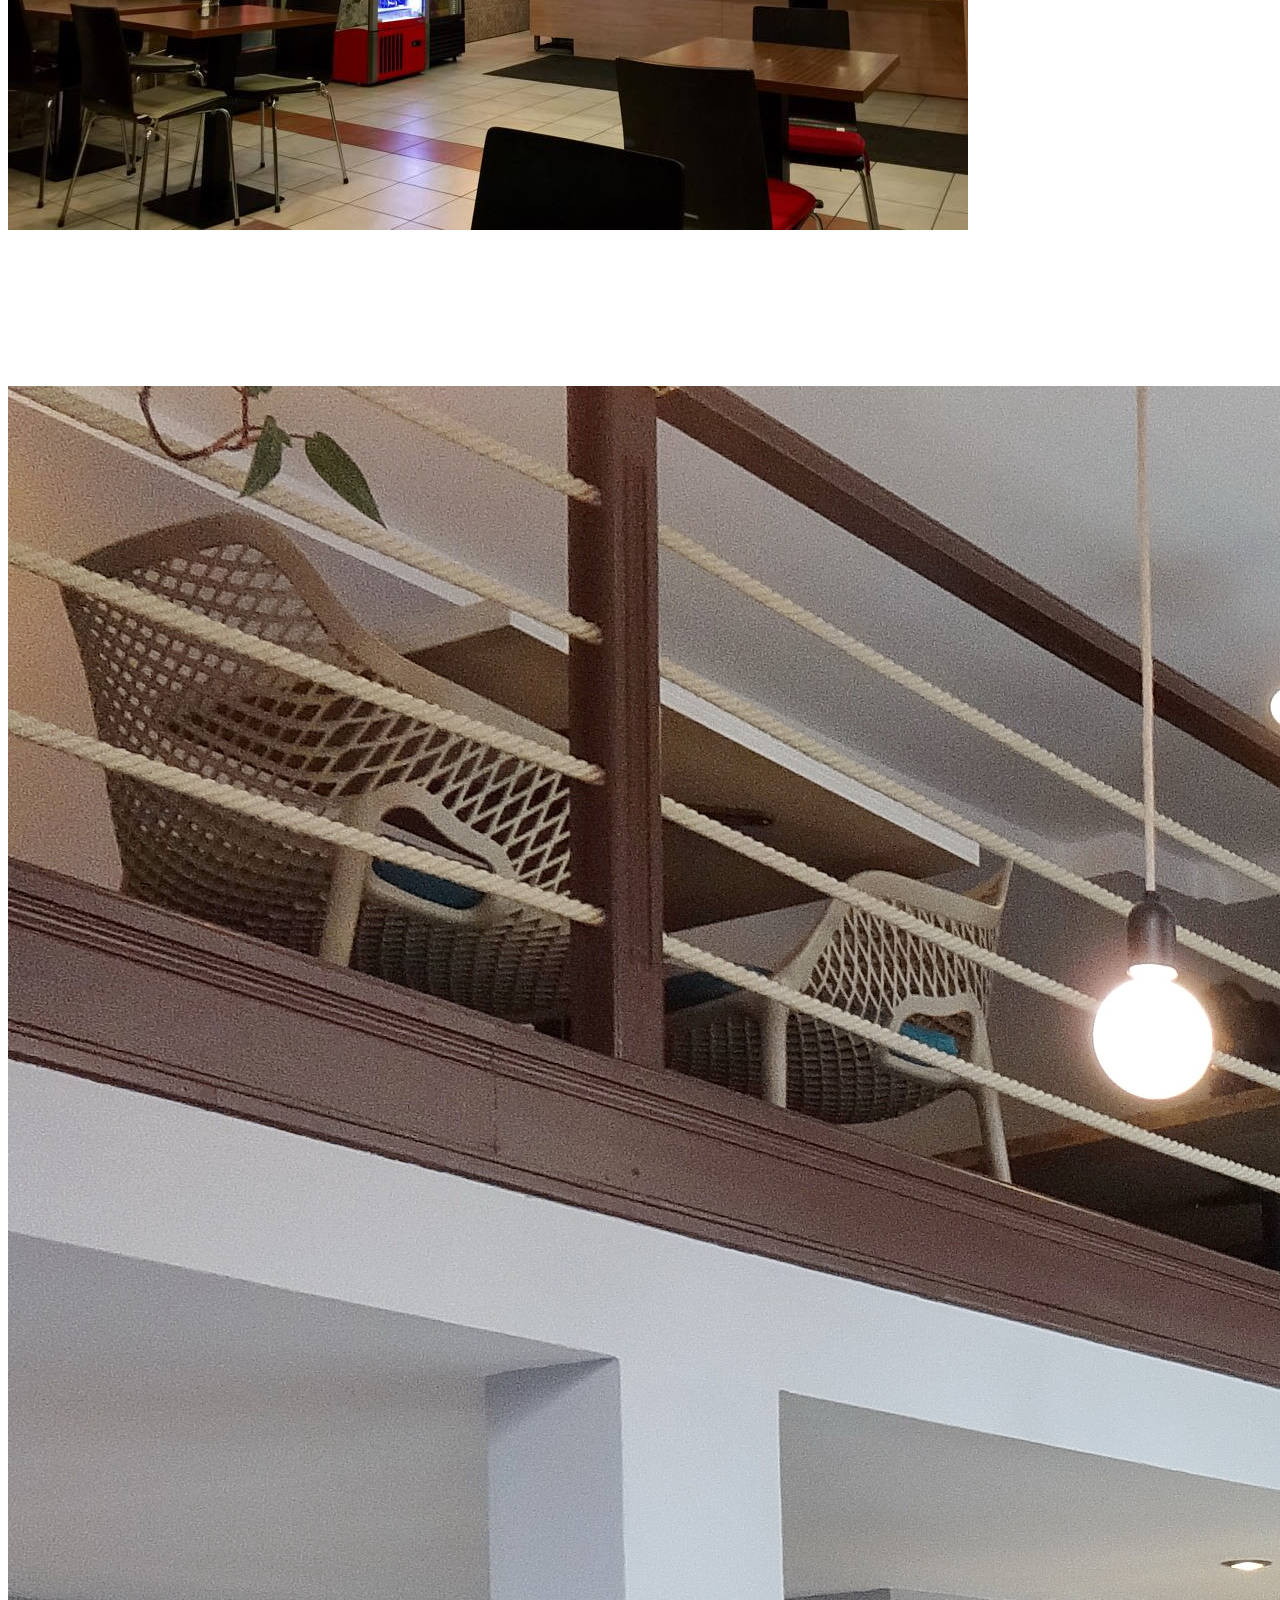
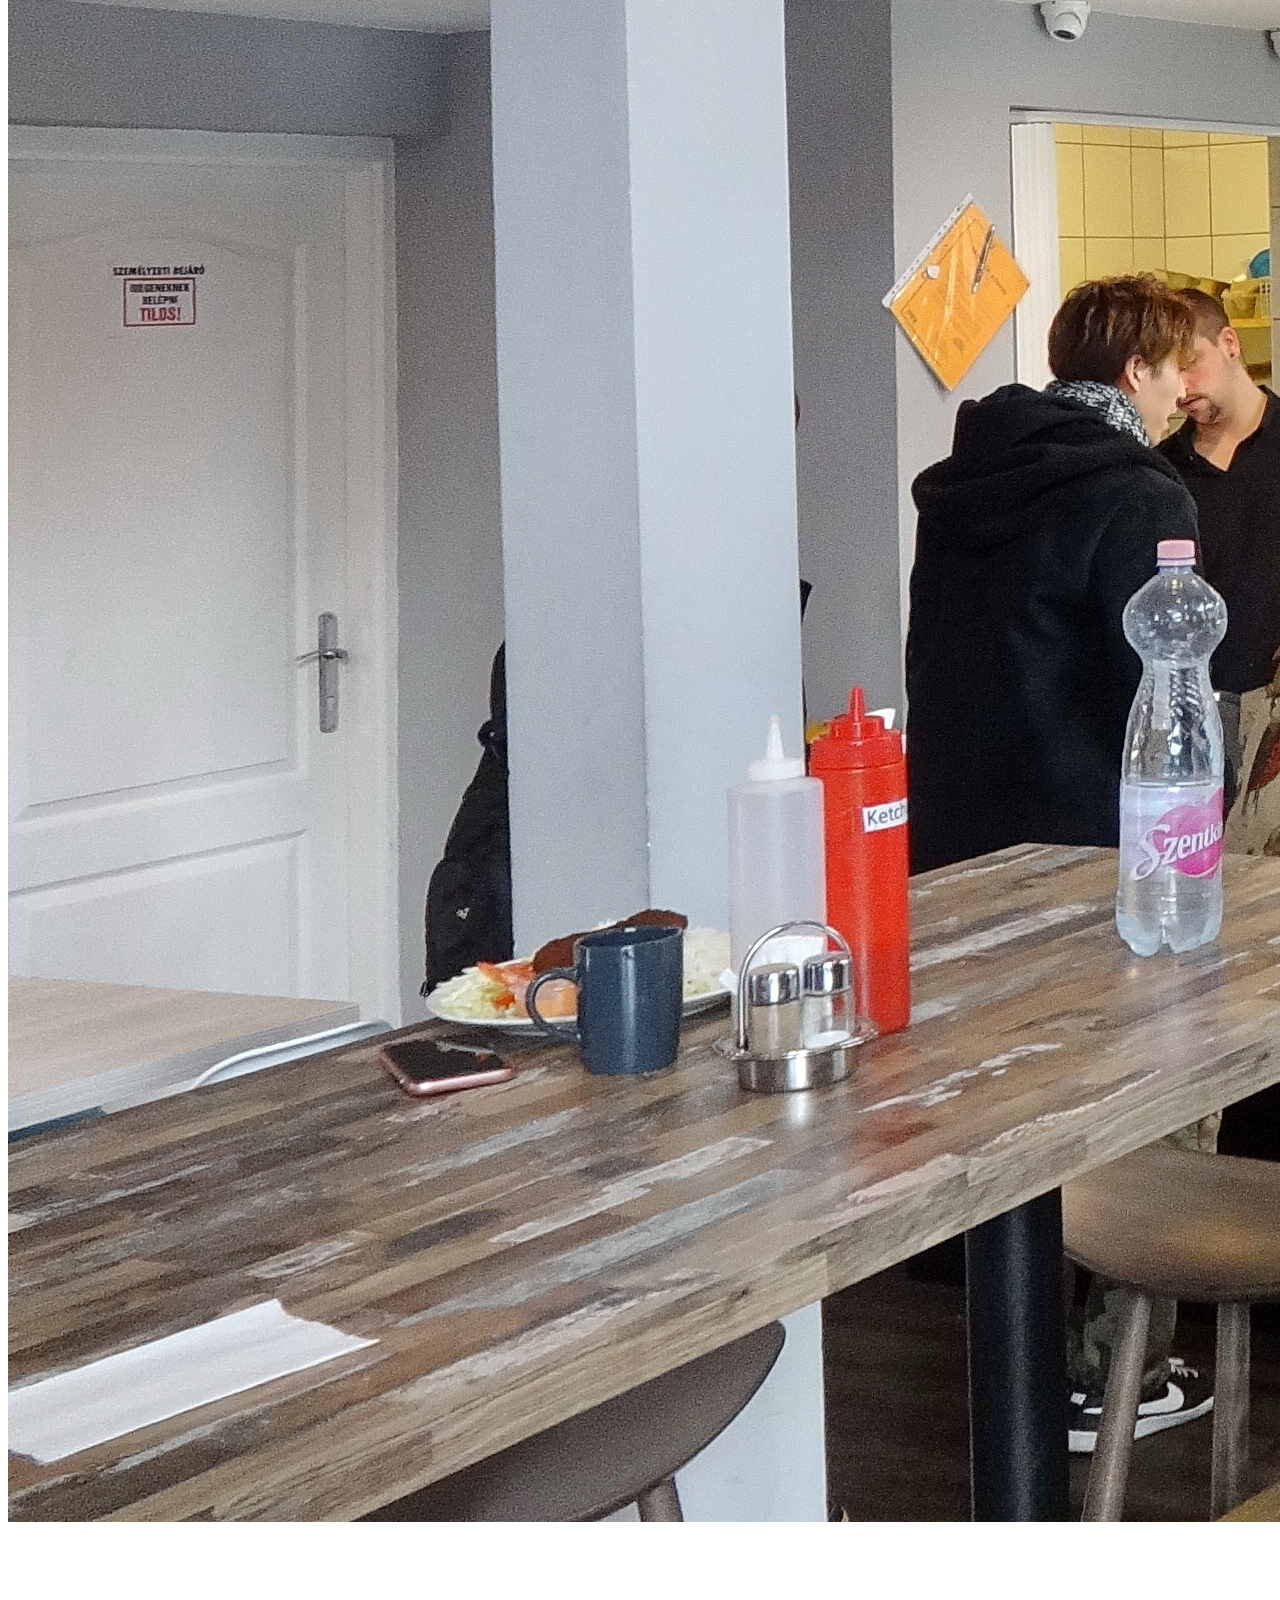
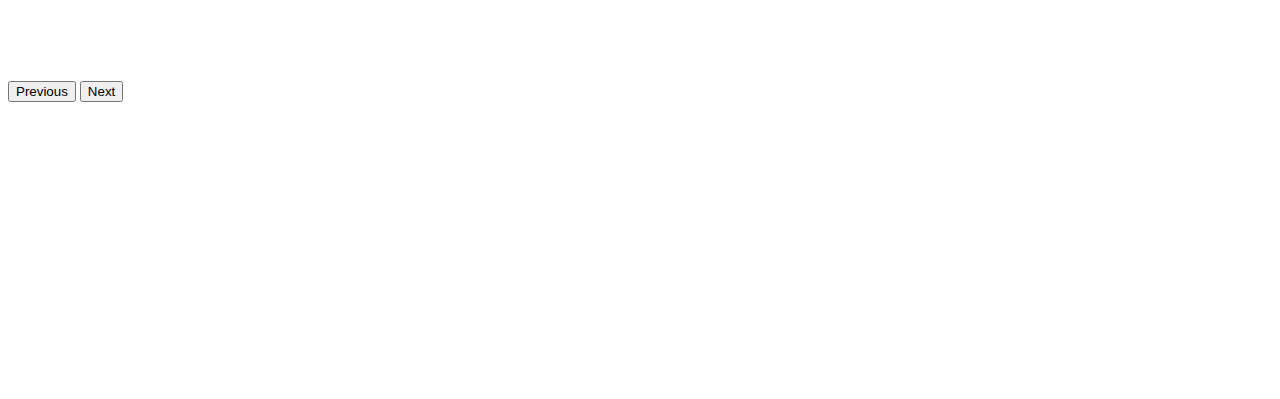
<file: Oldalak/uzleteink.html>
<!DOCTYPE html>
<html lang="hu">
<head>
    <meta charset="UTF-8">
    <meta http-equiv="X-UA-Compatible" content="IE=edge">
    <meta name="viewport" content="width=device-width, initial-scale=1.0">
    <title>Patrick's kebap</title>
    <link href="https://cdn.jsdelivr.net/npm/bootstrap@5.0.2/dist/css/bootstrap.min.css" rel="stylesheet" integrity="sha384-EVSTQN3/azprG1Anm3QDgpJLIm9Nao0Yz1ztcQTwFspd3yD65VohhpuuCOmLASjC" crossorigin="anonymous">
    <link rel="stylesheet" href="/CSS/style.css">
</head>
<body class="bg-dark">
    <div class="container-fluid">
        <!-- Menü -->
        <div class="menu border-bottom border-2">
            <nav class="navbar navbar-expand-lg navbar-dark bg-dark fixed-top menu border-bottom border-2">
                <div class="container-fluid">
                    <button class="navbar-toggler" type="button" data-bs-toggle="collapse" data-bs-target="#navbarSupportedContent" aria-controls="navbarSupportedContent" aria-expanded="false" aria-label="Toggle navigation">
                        <span class="navbar-toggler-icon"></span>
                    </button>
                    <div class="collapse navbar-collapse">
                        <a class="navbar-brand " href="index.html">
                            <img class="d-inline-block" style="margin-right: 1%;" src="/Képek/logo.svg" alt="" width="30px">
                            Patrick's Kebab
                        </a>
                    </div>
                    <div  class="collapse navbar-collapse " id="navbarSupportedContent">
                        <ul class="navbar-nav me-auto mb-2 mb-lg-0">
                            <li class="nav-item">
                                <a class="nav-link " aria-current="page" href="index.html">Kezdőlap</a>
                            </li>
                            <li class="nav-item">
                                <a class="nav-link " aria-current="page" href="rolunk.html">Rólunk</a>
                            </li>
                            <li class="nav-item">
                                <a class="nav-link " aria-current="page" href="ajanlataink.html">Ajánlataink</a>
                            </li>
                            <li class="nav-item">
                                <a class="nav-link active " aria-current="page" href="uzleteink.html">Üzleteink</a>
                            </li>
                            <li class="nav-item">
                                <a class="nav-link " aria-current="page" href="karrier.html">Karrier</a>
                            </li>
                        </ul>
                            <a class="btn btn-outline-success" href="rendeles.html">Rendelés</a>
                    </div>
                </div>
            </nav>
        </div>

        
            <h1>*</h1>

            <h1>*</h1>

            <h1>Üzleteink</h1>
        

            <div id="carouselExampleCaptions" class="carousel slide" data-bs-ride="carousel">
                <div class="carousel-indicators">
                  <button type="button" data-bs-target="#carouselExampleCaptions" data-bs-slide-to="0" class="active" aria-current="true" aria-label="Slide 1"></button>
                  <button type="button" data-bs-target="#carouselExampleCaptions" data-bs-slide-to="1" aria-label="Slide 2"></button>
                  <button type="button" data-bs-target="#carouselExampleCaptions" data-bs-slide-to="2" aria-label="Slide 3"></button>
                </div>
                <div class="carousel-inner">
                  <div class="carousel-item active">
                    <img src="/Képek/gyorikebab.jpg" class="d-block w-75 rounded mx-auto d-block" alt="...">
                    <div class="carousel-caption d-none d-md-block">
                      <h5>Győr, Szent István utca 18.</h5>
                      <p></p>
                    </div>
                  </div>
                  <div class="carousel-item">
                    <img src="/Képek/budapestikebab.jpg" class="d-block w-75 rounded mx-auto d-block" alt="...">
                    <div class="carousel-caption d-none d-md-block">
                      <h5>Budapest, Galamb utca 64.</h5>
                      <p></p>
                    </div>
                  </div>
                  <div class="carousel-item">
                    <img src="/Képek/békéscsabaikebab.jpg" class="d-block w-75 rounded mx-auto d-block" alt="...">
                    <div class="carousel-caption d-none d-md-block">
                      <h5>Békéscsaba, Őrhegy utca 34.</h5>
                      <p></p>
                    </div>
                  </div>
                </div>
                <button class="carousel-control-prev" type="button" data-bs-target="#carouselExampleCaptions" data-bs-slide="prev">
                  <span class="carousel-control-prev-icon" aria-hidden="true"></span>
                  <span class="visually-hidden">Previous</span>
                </button>
                <button class="carousel-control-next" type="button" data-bs-target="#carouselExampleCaptions" data-bs-slide="next">
                  <span class="carousel-control-next-icon" aria-hidden="true"></span>
                  <span class="visually-hidden">Next</span>
                </button>
              </div>
    
    
    
    <h1 class="mb-3 mt-5">Nyitvatartás:</h1>
    
        <div class="text-center">
            <p>Hétfő-Péntek: 6-18 óráig</p>
            <p>Szombat: 6-16 óráig</p>
            <p>Vasárnap: 6-12 óráig</p>
        </div>

        <footer class="bg-light text-center text-lg-start " style="border-top: solid white 1px;">
            <!-- Copyright -->
            <div class="text-center p-3 bg-dark">
            © 2021 Copyright: Fingom sincs
            </div>
        </footer>

    </div>
</body>
<head>
    <script src="https://cdn.jsdelivr.net/npm/bootstrap@5.0.2/dist/js/bootstrap.bundle.min.js" integrity="sha384-MrcW6ZMFYlzcLA8Nl+NtUVF0sA7MsXsP1UyJoMp4YLEuNSfAP+JcXn/tWtIaxVXM" crossorigin="anonymous"></script>
</head>
</html>
</file>
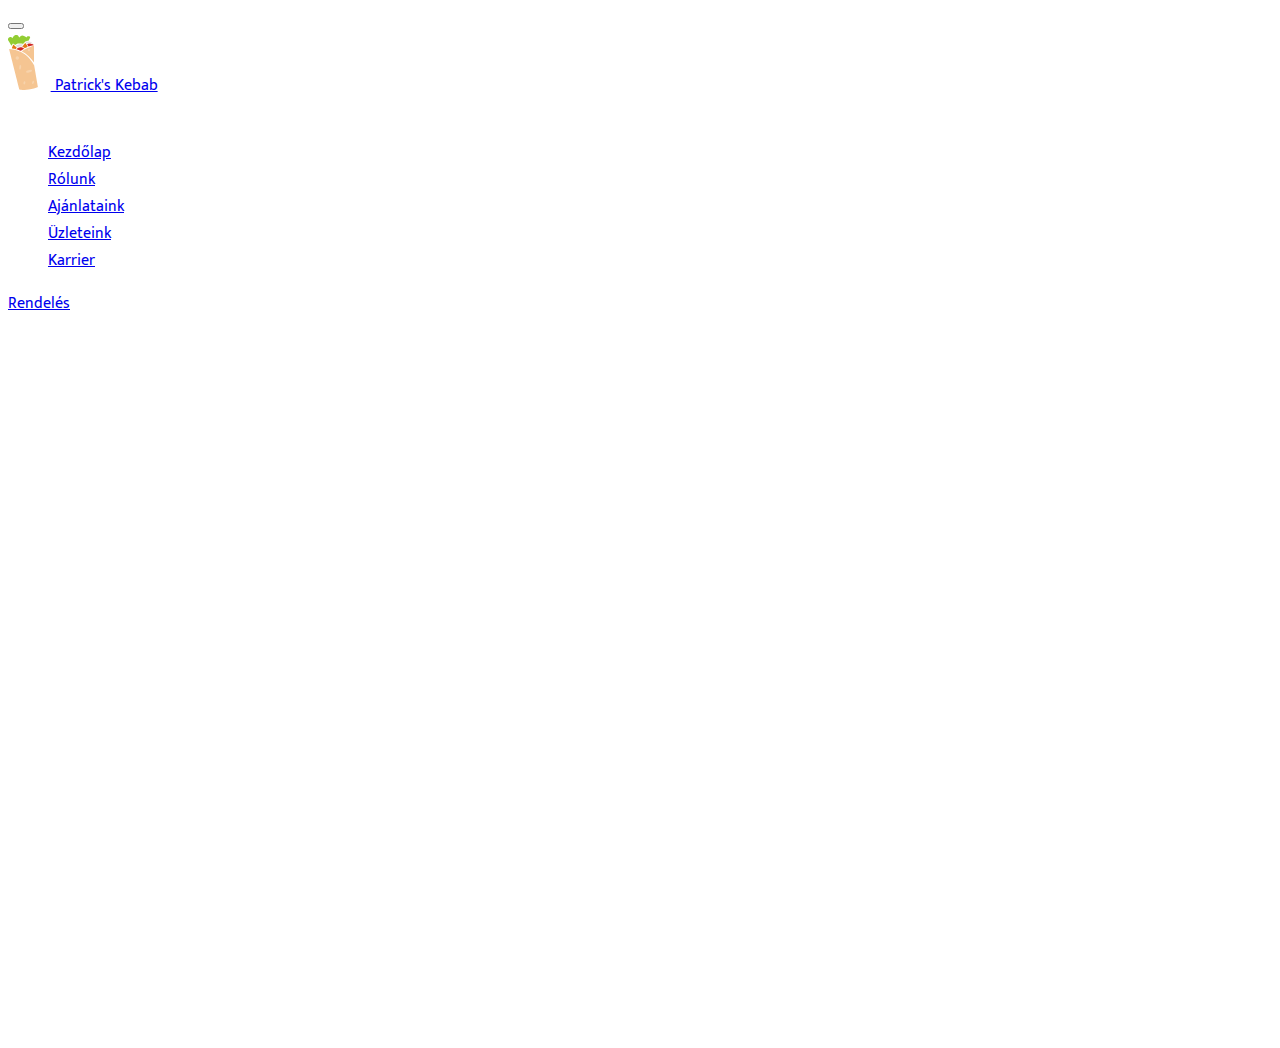
<file: Group5project/Oldalak/uzleteink.html>
<!DOCTYPE html>
<html lang="hu">
<head>
    <meta charset="UTF-8">
    <meta http-equiv="X-UA-Compatible" content="IE=edge">
    <meta name="viewport" content="width=device-width, initial-scale=1.0">
    <title>Patrick's kebap</title>
    <link href="https://cdn.jsdelivr.net/npm/bootstrap@5.0.2/dist/css/bootstrap.min.css" rel="stylesheet" integrity="sha384-EVSTQN3/azprG1Anm3QDgpJLIm9Nao0Yz1ztcQTwFspd3yD65VohhpuuCOmLASjC" crossorigin="anonymous">
    <link rel="stylesheet" href="/CSS/style.css">
</head>
<body class="bg-dark">
    <div class="container-fluid">
        <!-- Menü -->
        <div class="menu border-bottom border-2">
            <nav class="navbar navbar-expand-lg navbar-dark bg-dark fixed-top menu border-bottom border-2">
                <div class="container-fluid">
                    <button class="navbar-toggler" type="button" data-bs-toggle="collapse" data-bs-target="#navbarSupportedContent" aria-controls="navbarSupportedContent" aria-expanded="false" aria-label="Toggle navigation">
                        <span class="navbar-toggler-icon"></span>
                    </button>
                    <div class="collapse navbar-collapse">
                        <a class="navbar-brand " href="index.html">
                            <img class="d-inline-block" style="margin-right: 1%;" src="/Képek/logo.svg" alt="" width="30px">
                            Patrick's Kebab
                        </a>
                    </div>
                    <div  class="collapse navbar-collapse " id="navbarSupportedContent">
                        <ul class="navbar-nav me-auto mb-2 mb-lg-0">
                            <li class="nav-item">
                                <a class="nav-link " aria-current="page" href="index.html">Kezdőlap</a>
                            </li>
                            <li class="nav-item">
                                <a class="nav-link " aria-current="page" href="rolunk.html">Rólunk</a>
                            </li>
                            <li class="nav-item">
                                <a class="nav-link " aria-current="page" href="ajanlataink.html">Ajánlataink</a>
                            </li>
                            <li class="nav-item">
                                <a class="nav-link active " aria-current="page" href="uzleteink.html">Üzleteink</a>
                            </li>
                            <li class="nav-item">
                                <a class="nav-link " aria-current="page" href="karrier.html">Karrier</a>
                            </li>
                        </ul>
                            <a class="btn btn-outline-success" href="rendeles.html">Rendelés</a>
                    </div>
                </div>
            </nav>
        </div>

        
            <h1>Üzleteink</h1>
        

        <div class="container m-2">
            <ul class="list-group list-group-horizontal mt-5 pt-5">
                <li class="list-group-item bg-info">Győr</li>
                <li class="list-group-item bg-info">Szent István utca</li>
                <li class="list-group-item bg-info">11.</li>
              </ul>
              <ul class="list-group list-group-horizontal-sm">
                <li class="list-group-item bg-info">Budapest</li>
                <li class="list-group-item bg-info">Galamb utca</li>
                <li class="list-group-item bg-info">64.</li>
              </ul>
              <ul class="list-group list-group-horizontal-md">
                <li class="list-group-item bg-info">Békéscsaba</li>
                <li class="list-group-item bg-info">Vándor utca</li>
                <li class="list-group-item bg-info">16.</li>
              </ul>
        </div>
    
    
    
    <h1>Nyitvatartás:</h1>
    
        <p>Hétfő-Péntek: 6-18 óráig</p>
        <p>Szombat: 6-16 óráig</p>
        <p>Vasárnap: 6-12 óráig</p>

        <footer class="bg-light text-center text-lg-start " style="border-top: solid white 1px;">
            <!-- Copyright -->
            <div class="text-center p-3 bg-dark">
            © 2021 Copyright: Fingom sincs
            </div>
        </footer>

    </div>
</body>
<head>
    <script src="https://cdn.jsdelivr.net/npm/bootstrap@5.0.2/dist/js/bootstrap.bundle.min.js" integrity="sha384-MrcW6ZMFYlzcLA8Nl+NtUVF0sA7MsXsP1UyJoMp4YLEuNSfAP+JcXn/tWtIaxVXM" crossorigin="anonymous"></script>
</head>
</html>
</file>
<file: CSS/style.css>
@font-face {
    font-family: Mukta-Regular;
    src: url(/Betütípusok/Mukta-Regular.ttf);
}

/* width */
::-webkit-scrollbar {
    width: 10px;
  }
  
  /* Track */
  ::-webkit-scrollbar-track {
    background: none;
  }
  
  /* Handle */
  ::-webkit-scrollbar-thumb {
    background: white;
  }
  
  /* Handle on hover */
  ::-webkit-scrollbar-thumb:hover {
    background: lightgray;
  }

body {
    font-family: Mukta-Regular;
    color: white;
}

.banner {
    background-image: url(/Képek/banner.png);
    background-size: cover;
}

h1 {
    color: white;
    font-weight: bold;
    text-align: center;
}

h2 {
    color: rgb(197, 197, 197);
    font-weight: lighter;
    font-size: 17pt;
}

h3 {
    color: rgb(197, 197, 197);
    font-weight: lighter;
    font-size: 12pt;
}

.tartalom {
    margin-left: auto;
    margin-right: auto;
}

hr {
    color: white;
}

#video {
    position:static;
    right: 0;
    bottom: 0;
    min-width: 100%;
    min-height: 20%;
}

p {
    color: white;
    text-indent: 30px;
    font-size: 15pt;
}

h4 {
    color: rgb(231, 231, 231);
    font-weight: bolder;
    border-left: solid rgb(231, 231, 231) 2px;
    font-size: 32pt;
}

.bg1 {
    background-image: url(/Képek/bg1pattern.png);
    background-repeat: repeat;
} 

.lista>li {
    font-size: 12pt;
    font-weight: bolder;
    margin-bottom: 10px;
    list-style-image: url(/Képek/lista.png);
    list-style-position:inside;
    background-color: rgba(0, 0, 0, 0.151);
    -webkit-backdrop-filter: blur(2px);
    backdrop-filter: blur(2px);
    border: solid rgb(202, 202, 202) 1px;
    padding: 15px;
    margin-bottom: 25px;
    margin-right: 30px;
}

.bg1>p {
    margin-top: -8px;
    border-left: solid rgb(231, 231, 231) 2px;
}

li>p {
    font-size: 12pt;
    font-weight: lighter;
    text-indent: 0;
    text-align: justify;
    color: rgb(179, 179, 179);
}

ul {
    margin-top: 40px;
}

img.sticky {
    position: -webkit-sticky; /* Safari */
    position: sticky;
    top: 30%;
    margin-bottom: 50px;
    margin-top: 20px;
    margin-left: auto;
    margin-right: auto;
}

.szoveg {
    font-weight: lighter;
    font-size: 15pt;
    text-indent: 0;
    letter-spacing: 2pt;
    text-align: justify;
    color: rgba(255, 255, 255, 0.781);
}

.cim1 {
    letter-spacing: 2pt;
}

.paralax1 {
    background-image: url(/Képek/img4.png);
    background-attachment: fixed;
    background-position:right;
    background-repeat: no-repeat;
    background-size:70%;
}

.card-body {
    color: black;
}

.card-body>p {
    color: rgb(255, 255, 255);
    text-indent: 0;
}

.kartyaszoveg {
    letter-spacing: 1pt;
    text-align: justify;
}

h5 {
    font-size: 22pt;
    letter-spacing: 1pt;
    font-weight: bolder;
    color: white;
}

.kartya {
    -webkit-backdrop-filter: blur(5px);
    backdrop-filter: blur(5px);
    background-color: rgba(0, 0, 0, 0.432);
}

.jelentkezz {
    color: red;
    text-decoration: underline;
    font-family: cursive;
    font-size: xx-large;
}

#lean {
    height: 275px;
    

}
</file>
